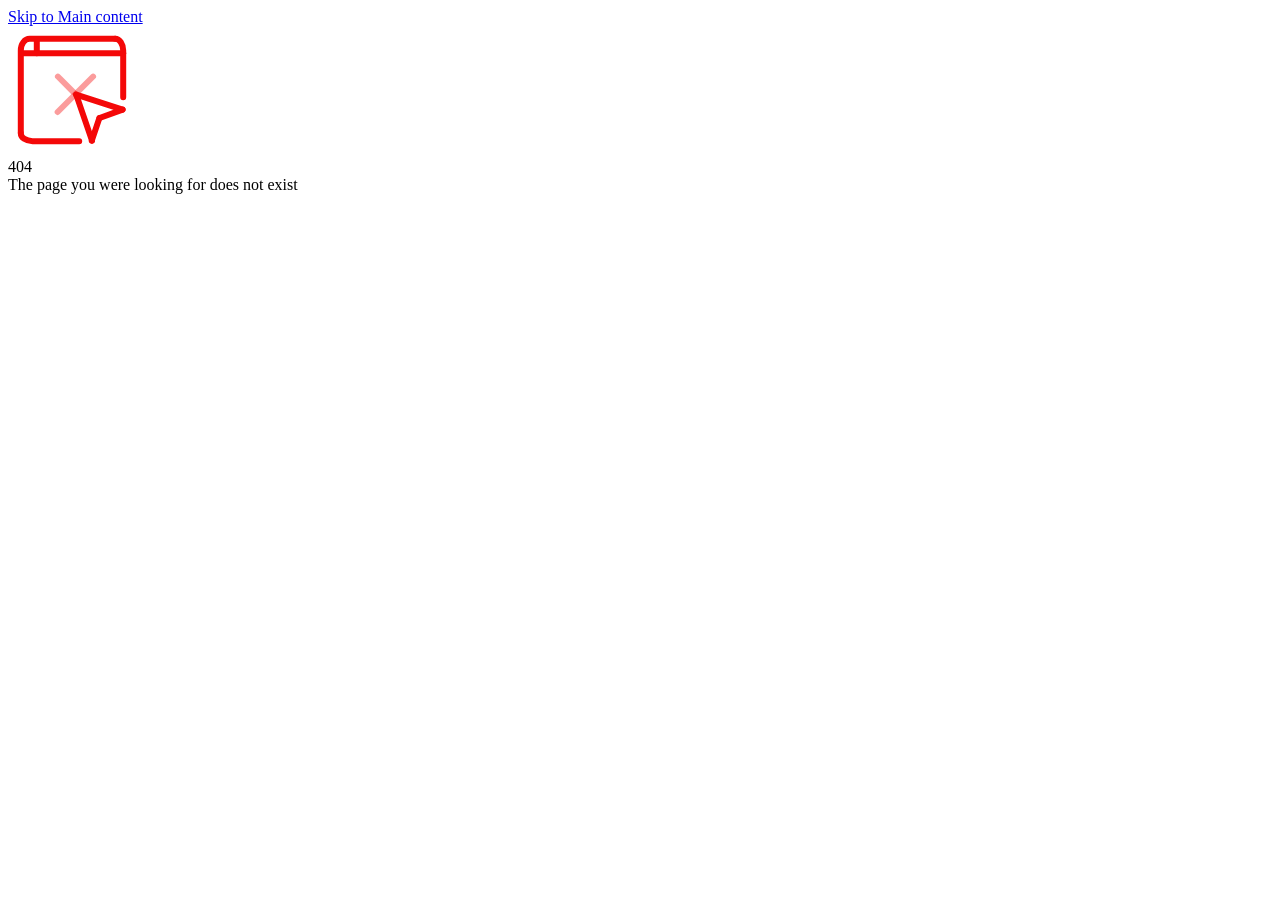
<file: drinks.html>
<!doctype html><html prefix="og: http://ogp.me/ns#" lang="en"><head><meta charset="utf-8"/><meta name="viewport" content="width=device-width,initial-scale=1,maximum-scale=5,user-scalable=yes"/><meta name="author" content="Toast, Inc.">   <title data-rh="true">Page Not Found | 404</title> <link data-rh="true" rel="canonical" href="https://ws-api.toasttab.com/milwaukee-wauwatosa-milwaukee-pizza-man-drink-menu"/>  <meta name="msapplication-TileColor" content="#b91d47"><meta name="theme-color" content="#ffffff"><link rel="stylesheet" href="https://d28f3w0x9i80nq.cloudfront.net/app/ui_1775146375.min.css"/><link rel="stylesheet" href="https://d28f3w0x9i80nq.cloudfront.net/app/vendor_1775146375.min.css"/><link rel="stylesheet" href="https://d28f3w0x9i80nq.cloudfront.net/app/public_1775146375.min.css"/><link rel="preconnect" href="https://fonts.gstatic.com"/><script src="https://www.google.com/recaptcha/enterprise.js?render=6LfD-H8mAAAAAK-gw-dLyIgoh1TpBg2VuSZi5SJA" async></script><script>window.__APOLLO_STATE__ = {"RestaurantLocation:bb31e984-77f6-4751-b309-9d0be7117b9e":{"__typename":"RestaurantLocation","name":"Pizza Man - Downer Ave","externalId":"bb31e984-77f6-4751-b309-9d0be7117b9e","shortUrl":"pizza-man-downer-ave-2597-north-downer-avenue","id":"bb31e984-77f6-4751-b309-9d0be7117b9e","address1":"2597 North Downer Avenue","address2":"","city":"Milwaukee","state":"WI","administrativeArea":"WI","country":"US","zipcode":"53211","phoneNumber":"4144889999","lat":43.06597,"long":-87.87828,"meta":{"urls":["https:\u002F\u002Fwww.facebook.com\u002Fpizzamanwi\u002F","https:\u002F\u002Fwww.instagram.com\u002Fpizzamandowner"],"legacyTheme":{"colorOverrides":{"navigation":{},"viewOnlyMenu":{},"onlineOrderingMenu":{},"ecommMenu":{},"offerColorOverrides":{},"spotlightBannerColorOverrides":{},"footerColorOverrides":{},"actionBannerColorOverrides":{}}}},"onlineOrderingUrl":null,"reservationsUrl":null,"viewOnlyMenuChannelGuid":"e360e588-c213-4821-bc37-d59703387ad5","ecommMenuChannelGuid":"a33fc383-8e84-4202-afa1-ffda25675994","schedule":[{"__typename":"Schedule","days":["tuesday","wednesday","thursday"],"intervals":[{"__typename":"Interval","endTime":"21:00:00.000","startTime":"16:00:00.000","overnight":false}]},{"__typename":"Schedule","days":["friday"],"intervals":[{"__typename":"Interval","endTime":"22:00:00.000","startTime":"15:00:00.000","overnight":false}]},{"__typename":"Schedule","days":["saturday"],"intervals":[{"__typename":"Interval","endTime":"22:00:00.000","startTime":"11:00:00.000","overnight":false}]},{"__typename":"Schedule","days":["sunday"],"intervals":[{"__typename":"Interval","endTime":"20:00:00.000","startTime":"11:00:00.000","overnight":false}]}],"businessHours":null,"businessHoursOverrides":null,"upsells":{"__typename":"UpsellConfig","enabled":true,"useDefaults":true,"upsellMappings":[]},"featuredItems":{"__typename":"FeaturedMenuItemConfig","enabled":true,"useDefaults":true,"menuItemMasterIds":[]},"orderPageConfigOverride":null,"menuPageConfigOverride":null},"Restaurant:511280c3-5c4f-4d29-a3d2-42f25d75b918":{"__typename":"Restaurant","id":"511280c3-5c4f-4d29-a3d2-42f25d75b918","externalId":"d35ef834-2a6f-4500-b35f-39dc7efbfc5f","externalRef":"97c51941-299f-45eb-8d7c-a65225460a9a","name":"Pizza Man - Downer Ave","enabled":true,"onlineOrderingUrl":null,"reservationsUrl":null,"giftCardUrl":null,"meta":{"iconObject":{"src":"restaurantImages\u002Fd35ef834-2a6f-4500-b35f-39dc7efbfc5f\u002FPizzaMan_SecondaryLogo_Red3.png","displaySrc":"mDo_kmY0SHjUW0lf3-iyObBU8s3WbeS4tFHPuKZV7YQ\u002Fext:webp\u002Fquality:85\u002Fplain\u002Fs3:\u002F\u002Ftoast-sites-resources-prod\u002FrestaurantImages\u002Fd35ef834-2a6f-4500-b35f-39dc7efbfc5f\u002FPizzaMan_SecondaryLogo_Red3.png","displaySrcSet":[{"size":"xxl","src":"ot0IQRQGrmVYgeYheNLJNZLqQklW58ZIuPi1Ifx39Z0\u002Fext:webp\u002Fquality:85\u002Fpreset:xxl\u002Fplain\u002Fs3:\u002F\u002Ftoast-sites-resources-prod\u002FrestaurantImages\u002Fd35ef834-2a6f-4500-b35f-39dc7efbfc5f\u002FPizzaMan_SecondaryLogo_Red3.png"},{"size":"xl","src":"2SeQVlgGfdHEM32w0lm-B9UKd-OKuilA6nit8RYsZTQ\u002Fext:webp\u002Fquality:85\u002Fpreset:xl\u002Fplain\u002Fs3:\u002F\u002Ftoast-sites-resources-prod\u002FrestaurantImages\u002Fd35ef834-2a6f-4500-b35f-39dc7efbfc5f\u002FPizzaMan_SecondaryLogo_Red3.png"},{"size":"large","src":"UG_tenSdAGDfjSZuaa7ANY1tru5jqJWupKxmzKghA9k\u002Fext:webp\u002Fquality:85\u002Fpreset:large\u002Fplain\u002Fs3:\u002F\u002Ftoast-sites-resources-prod\u002FrestaurantImages\u002Fd35ef834-2a6f-4500-b35f-39dc7efbfc5f\u002FPizzaMan_SecondaryLogo_Red3.png"},{"size":"medium","src":"fKKKqHkEm8NNY4rSxGFCIkZbG39eohhUlzEkD64OTCU\u002Fext:webp\u002Fquality:85\u002Fpreset:medium\u002Fplain\u002Fs3:\u002F\u002Ftoast-sites-resources-prod\u002FrestaurantImages\u002Fd35ef834-2a6f-4500-b35f-39dc7efbfc5f\u002FPizzaMan_SecondaryLogo_Red3.png"},{"size":"small","src":"xIGSuDnwycQVk4GM0_-6BsSDE1V3dByKLCG2NcdK754\u002Fext:webp\u002Fquality:85\u002Fpreset:small\u002Fplain\u002Fs3:\u002F\u002Ftoast-sites-resources-prod\u002FrestaurantImages\u002Fd35ef834-2a6f-4500-b35f-39dc7efbfc5f\u002FPizzaMan_SecondaryLogo_Red3.png"},{"size":"xs","src":"DtPL6I235xnlXcKaBQ9SXbxJQjcHPB6jZ66QQqjXSQQ\u002Fext:webp\u002Fquality:85\u002Fpreset:xs\u002Fplain\u002Fs3:\u002F\u002Ftoast-sites-resources-prod\u002FrestaurantImages\u002Fd35ef834-2a6f-4500-b35f-39dc7efbfc5f\u002FPizzaMan_SecondaryLogo_Red3.png"}],"shape":"none","decorative":false},"favicon":"restaurantImages\u002Fd35ef834-2a6f-4500-b35f-39dc7efbfc5f\u002F358468460_651136363706571_6154226717434635352_n.jpg","title":"Pizza Man ","fontFamily":{"name":"Cabin"},"headerFontFamily":{"name":"Cabin"},"primaryColor":"#c03b34","description":"Serving Milwaukee since 1970!","urls":[],"animateSectionsOnScroll":false,"cuisine":"Italian, Pizza","acceptedPaymentTypes":"Cash, Credit card, Debit card, Tap to pay, Apple Pay, Google Pay, Gift Card","priceRange":"$$","theme":{"generatedPalettes":{"brandPalette":{"light":["#fffcfb","#fff7f6","#ffeae6","#ffd9d0","#ffc9be","#ffb7ab","#ffa293","#fb8474","#f40808","#e50000","#e30000","#671812","#fff"],"dark":["#1d1312","#231513","#40110d","#580403","#690906","#7a1a13","#942b21","#be382c","#f40808","#e40000","#ff9080","#ffd0c7","#fff"],"lightAlpha":["#ff400004","#ff1d0009","#ff290019","#ff31002f","#ff2c0041","#ff250054","#ff24006c","#f81e008b","#f40000f7","#e50000","#e30000","#5b0600ed","#fff"],"darkAlpha":["#f6000008","#f305000f","#ff00002e","#fd000049","#ff00005b","#fd1f106e","#ff3d2b8a","#ff4535b8","#ff0808f3","#fe0000e2","#ff9080","#ffd0c7","#fff"]},"complimentaryPalette":{"light":["#f7fffe","#eefcfc","#d2fbfa","#b6f7f6","#99f0ef","#79e5e4","#49d5d5","#00c1c1","#00f1f1","#00e6e7","#007a7b","#004646","#032727"],"dark":["#0a1919","#081e1e","#002f30","#003d3d","#004b4b","#005a5b","#006d6e","#008484","#08f4f4","#00eaea","#00d9d9","#a6faf9","#032727"],"lightAlpha":["#00ffe008","#00d2d211","#00e9e32d","#00e4e049","#00dad766","#00cecc86","#00c4c4b6","#00c1c1","#00f1f1","#00e6e7","#007a7b","#004646","#032727"],"darkAlpha":["#00d6d604","#00f9f909","#00f2fb1d","#00fefe2b","#00fcfc3b","#00fbfe4c","#00fbfd61","#00fdfd79","#08fffff3","#00fefee9","#00fefed6","#a9fffefa","#032727"]}},"colorScheme":{"surface":{"default":"#ffffff","secondary":"#fffcfb","tertiary":"#fff7f6","focus":"#ffeae6","overlay":"#0000009b","inverse":"#202020","shadow":"#00000044"},"text":{"default":"#202020","secondary":"#646464","action":"#e70202","onBgPrimary":"#fff","onBgPrimarySubtle":"#e30000","onBgSecondary":"#032727","onBgSecondarySubtle":"#007a7b","onOverlay":"#fff","onErrorPrimary":"#fffbff","onErrorSecondary":"#ba1a1a"},"icon":{"default":"#202020","secondary":"#646464","action":"#e70202","onBgPrimary":"#fff","onBgPrimarySubtle":"#e30000","onBgSecondary":"#032727","onBgSecondarySubtle":"#007a7b","onOverlay":"#fff","onErrorPrimary":"#fffbff","onErrorSecondary":"#ba1a1a"},"background":{"primary":"#f40808","primaryOverlay":"#ff250054","primaryFocus":"#e50000","primarySubtle":"#ffeae6","primarySubtleFocus":"#ffd9d0","secondary":"#00f1f1","secondaryOverlay":"#00cecc86","secondaryFocus":"#00e6e7","secondarySubtle":"#d2fbfa","secondarySubtleFocus":"#b6f7f6"},"border":{"default":"#cecece","focus":"#bbb","withPrimary":"#ffb7ab","withPrimarySubtle":"#fb8474","withSecondary":"#00c1c1","withSecondarySubtle":"#79e5e4"}},"colorOverrides":{"navigation":{},"viewOnlyMenu":{},"onlineOrderingMenu":{},"ecommMenu":{},"offerColorOverrides":{},"spotlightBannerColorOverrides":{},"footerColorOverrides":{"background":"#ffffff"},"actionBannerColorOverrides":{}},"brandColor":"#f40808","variant":"lightOnNeutral","enabled":true,"fonts":{}},"legacyTheme":{"colorOverrides":{"navigation":{},"viewOnlyMenu":{},"onlineOrderingMenu":{},"ecommMenu":{},"offerColorOverrides":{},"spotlightBannerColorOverrides":{},"footerColorOverrides":{},"actionBannerColorOverrides":{}}}},"theme":{"__typename":"Theme","generatedPalettes":{"__typename":"GeneratedPalettes","brandPalette":{"__typename":"ColorPalette","light":["#fffcfb","#fff7f6","#ffeae6","#ffd9d0","#ffc9be","#ffb7ab","#ffa293","#fb8474","#f40808","#e50000","#e30000","#671812","#fff"],"lightAlpha":["#ff400004","#ff1d0009","#ff290019","#ff31002f","#ff2c0041","#ff250054","#ff24006c","#f81e008b","#f40000f7","#e50000","#e30000","#5b0600ed","#fff"],"dark":["#1d1312","#231513","#40110d","#580403","#690906","#7a1a13","#942b21","#be382c","#f40808","#e40000","#ff9080","#ffd0c7","#fff"],"darkAlpha":["#f6000008","#f305000f","#ff00002e","#fd000049","#ff00005b","#fd1f106e","#ff3d2b8a","#ff4535b8","#ff0808f3","#fe0000e2","#ff9080","#ffd0c7","#fff"]},"complimentaryPalette":{"__typename":"ColorPalette","light":["#f7fffe","#eefcfc","#d2fbfa","#b6f7f6","#99f0ef","#79e5e4","#49d5d5","#00c1c1","#00f1f1","#00e6e7","#007a7b","#004646","#032727"],"lightAlpha":["#00ffe008","#00d2d211","#00e9e32d","#00e4e049","#00dad766","#00cecc86","#00c4c4b6","#00c1c1","#00f1f1","#00e6e7","#007a7b","#004646","#032727"],"dark":["#0a1919","#081e1e","#002f30","#003d3d","#004b4b","#005a5b","#006d6e","#008484","#08f4f4","#00eaea","#00d9d9","#a6faf9","#032727"],"darkAlpha":["#00d6d604","#00f9f909","#00f2fb1d","#00fefe2b","#00fcfc3b","#00fbfe4c","#00fbfd61","#00fdfd79","#08fffff3","#00fefee9","#00fefed6","#a9fffefa","#032727"]}},"colorScheme":{"__typename":"ColorScheme","surface":{"__typename":"SurfaceColorScheme","default":"#ffffff","secondary":"#fffcfb","tertiary":"#fff7f6","focus":"#ffeae6","overlay":"#0000009b","inverse":"#202020","shadow":"#00000044"},"text":{"__typename":"TextColorScheme","default":"#202020","secondary":"#646464","action":"#e70202","onBgPrimary":"#fff","onBgPrimarySubtle":"#e30000","onBgSecondary":"#032727","onBgSecondarySubtle":"#007a7b","onOverlay":"#fff","onErrorPrimary":"#fffbff","onErrorSecondary":"#ba1a1a"},"icon":{"__typename":"TextColorScheme","default":"#202020","secondary":"#646464","action":"#e70202","onBgPrimary":"#fff","onBgPrimarySubtle":"#e30000","onBgSecondary":"#032727","onBgSecondarySubtle":"#007a7b","onOverlay":"#fff","onErrorPrimary":"#fffbff","onErrorSecondary":"#ba1a1a"},"background":{"__typename":"BackgroundColorScheme","primary":"#f40808","primaryOverlay":"#ff250054","primaryFocus":"#e50000","primarySubtle":"#ffeae6","primarySubtleFocus":"#ffd9d0","secondary":"#00f1f1","secondaryOverlay":"#00cecc86","secondaryFocus":"#00e6e7","secondarySubtle":"#d2fbfa","secondarySubtleFocus":"#b6f7f6"},"border":{"__typename":"BorderColorScheme","default":"#cecece","focus":"#bbb","withPrimary":"#ffb7ab","withPrimarySubtle":"#fb8474","withSecondary":"#00c1c1","withSecondarySubtle":"#79e5e4"}},"colorOverrides":{"__typename":"ColorOverrides","navigation":{"__typename":"NavigationColorOverrides","background":null,"text":null},"viewOnlyMenu":{"__typename":"MenuColorOverrides","cardBackground":null,"itemTitle":null,"itemDescription":null,"cardBorder":null},"onlineOrderingMenu":{"__typename":"MenuColorOverrides","cardBackground":null,"itemTitle":null,"itemDescription":null,"cardBorder":null},"ecommMenu":{"__typename":"MenuColorOverrides","cardBackground":null,"itemTitle":null,"itemDescription":null,"cardBorder":null},"offerColorOverrides":{"__typename":"OfferColorOverrides","illustration":null},"spotlightBannerColorOverrides":{"__typename":"SpotlightBannerColorOverrides","background":null,"text":null},"footerColorOverrides":{"__typename":"FooterColorOverrides","background":"#ffffff","text":null},"actionBannerColorOverrides":{"__typename":"ActionBannerColorOverrides","background":null,"ctaText":null,"ctaBackground":null}},"brandColor":"#f40808","variant":"lightOnNeutral","enabled":true,"fonts":{"__typename":"FontsTheme","heading1":null,"heading2":null,"heading3":null,"heading4":null,"default":null,"subtext":null}},"ooConfig":{"__typename":"OnlineOrderingConfig","promoCodeConfig":null},"domainsV2":[{"__typename":"Domain","domain":"pizzamandownerave.toast.site","pendingVerification":false,"userCreated":false,"pageRoute":null},{"__typename":"Domain","domain":"pizzamanwi.com","pendingVerification":false,"userCreated":true,"pageRoute":null}],"config":{"__typename":"RestaurantConfig","isMenuOnly":false,"isAuthEnabled":null,"isOnlineOrderingEnabled":true,"isOnlineOrderingOnly":false,"isEcommEnabled":false,"promoBannersDisabled":false,"hasFullCustomization":true,"previewMode":false,"showLocationNames":false,"ooConfig":{"__typename":"OnlineOrderingConfig","heroImg":null,"heroImage":{"__typename":"Image","src":"restaurantImages\u002Fd35ef834-2a6f-4500-b35f-39dc7efbfc5f\u002F20240925PizzaManSoftWEDMS000044.jpg","displaySrc":"LjoI0reBLaqIl4sV7bXA4L2LYzscemubKnPbZCPFOHk\u002Fext:webp\u002Fquality:85\u002Fplain\u002Fs3:\u002F\u002Ftoast-sites-resources-prod\u002FrestaurantImages\u002Fd35ef834-2a6f-4500-b35f-39dc7efbfc5f\u002F20240925PizzaManSoftWEDMS000044.jpg","displaySrcSet":[{"__typename":"ImgSizeToSrc","size":"xxl","src":"Dul13FwHi8GXPyfDPnG9gJApVXsfEjW070phm_EfHew\u002Fext:webp\u002Fquality:85\u002Fpreset:xxl\u002Fplain\u002Fs3:\u002F\u002Ftoast-sites-resources-prod\u002FrestaurantImages\u002Fd35ef834-2a6f-4500-b35f-39dc7efbfc5f\u002F20240925PizzaManSoftWEDMS000044.jpg"},{"__typename":"ImgSizeToSrc","size":"xl","src":"LCnjDd5rIJnPYYlk4SmFGt8mUFCgLSLTTUhOYccw5js\u002Fext:webp\u002Fquality:85\u002Fpreset:xl\u002Fplain\u002Fs3:\u002F\u002Ftoast-sites-resources-prod\u002FrestaurantImages\u002Fd35ef834-2a6f-4500-b35f-39dc7efbfc5f\u002F20240925PizzaManSoftWEDMS000044.jpg"},{"__typename":"ImgSizeToSrc","size":"large","src":"Nsm6NX6CXm7jkwKDvcbg3XQZwQkrtDZlOnM0LzTZoew\u002Fext:webp\u002Fquality:85\u002Fpreset:large\u002Fplain\u002Fs3:\u002F\u002Ftoast-sites-resources-prod\u002FrestaurantImages\u002Fd35ef834-2a6f-4500-b35f-39dc7efbfc5f\u002F20240925PizzaManSoftWEDMS000044.jpg"},{"__typename":"ImgSizeToSrc","size":"medium","src":"xNfs_Lo55GAhIgv47Qp2-nWBBM5j9FcL8FouHSQrI1w\u002Fext:webp\u002Fquality:85\u002Fpreset:medium\u002Fplain\u002Fs3:\u002F\u002Ftoast-sites-resources-prod\u002FrestaurantImages\u002Fd35ef834-2a6f-4500-b35f-39dc7efbfc5f\u002F20240925PizzaManSoftWEDMS000044.jpg"},{"__typename":"ImgSizeToSrc","size":"small","src":"X78F4mMoT0JC9uYgJD46yIE6QwXeDy9HyRHhHzQeER4\u002Fext:webp\u002Fquality:85\u002Fpreset:small\u002Fplain\u002Fs3:\u002F\u002Ftoast-sites-resources-prod\u002FrestaurantImages\u002Fd35ef834-2a6f-4500-b35f-39dc7efbfc5f\u002F20240925PizzaManSoftWEDMS000044.jpg"},{"__typename":"ImgSizeToSrc","size":"xs","src":"EhEQceInDX7U3EYpT-4hL9jTfNXLPlNeqmS6m7Zjy78\u002Fext:webp\u002Fquality:85\u002Fpreset:xs\u002Fplain\u002Fs3:\u002F\u002Ftoast-sites-resources-prod\u002FrestaurantImages\u002Fd35ef834-2a6f-4500-b35f-39dc7efbfc5f\u002F20240925PizzaManSoftWEDMS000044.jpg"}],"fit":null,"link":null,"altText":null,"modifications":null,"overlay":null,"shape":"none","decorative":null},"heroContainer":null,"heroBackground":null,"cardOrientation":"deprecated","defaultDiningBehavior":"takeout","popularItemsDisabled":false,"hideMap":false,"hideOutOfStockItems":false,"format":{"__typename":"MenuFormatConfig","template":"Classic","expandableSections":false,"columns":false,"hideSubMenuNav":false,"hideMenuNav":false,"menuSearchMode":"VISIBLE","squareImages":false,"squaredCorners":false,"condenseImagelessGroups":false,"placeholderImage":{"__typename":"PlaceholderImageConfig","generatePlaceholderImage":"None","placeholderImageText":null},"roundedCorner":"Exaggerated","borderStroke":"None","borderColor":null,"dropShadow":"Exaggerated","imageRatio":"Smaller","mobileOptimization":false,"hideMenuItemDescription":false},"colors":{"__typename":"ColorConfig","background":null,"primaryText":null,"secondaryText":null},"seoMeta":null,"displayableMenuItemTags":[],"optedOut":false},"menuConfig":{"__typename":"MenuConfig","hideOutOfStockItems":false,"format":{"__typename":"MenuFormatConfig","template":"Classic","expandableSections":false,"columns":false,"hideSubMenuNav":false,"hideMenuNav":false,"menuSearchMode":"VISIBLE","squareImages":false,"squaredCorners":false,"condenseImagelessGroups":false,"placeholderImage":{"__typename":"PlaceholderImageConfig","generatePlaceholderImage":"None","placeholderImageText":null},"roundedCorner":"Exaggerated","borderStroke":"None","borderColor":null,"dropShadow":"Exaggerated","imageRatio":"Smaller","mobileOptimization":false,"hideMenuItemDescription":false},"colors":{"__typename":"ColorConfig","background":null,"primaryText":null,"secondaryText":null},"seoMeta":null,"displayableMenuItemTags":[],"optedOut":true},"homePageConfig":{"__typename":"HomePageConfig","optedOut":false,"route":"\u002F"}},"content":{"__typename":"SiteContent","theme":null,"navConfig":{"__typename":"NavConfig","logoSize":"standard","moreMenuLabel":null,"backgroundColor":null,"textColor":null,"opacity":100,"sticky":true,"overlaid":false,"navLayout":null,"showToastLogin":true,"alwaysShowPrimaryCTA":false,"disableAppPromo":false,"showCartInNavigation":true,"actionBannerConfig":{"__typename":"ActionBannerConfig","enabled":true,"ctaText":"Order Now","ctaLink":"\u002Forder"}},"primaryCta":{"__typename":"CTA","nav":true,"text":"View Menu","primary":false,"type":"menu","link":"\u002Fmenu","inMoreMenu":false,"submenus":[]},"nonPrimaryCtas":[{"__typename":"CTA","nav":true,"text":"Homepage","primary":false,"type":"link","link":"https:\u002F\u002Fpizzamanwi.com","inMoreMenu":false,"submenus":[]},{"__typename":"CTA","nav":true,"text":"Reservations","primary":false,"type":"reservationsModal","link":null,"inMoreMenu":false,"submenus":[]},{"__typename":"CTA","nav":true,"text":"Order Now","primary":false,"type":"order","link":null,"inMoreMenu":false,"submenus":[]},{"__typename":"CTA","nav":true,"text":"Careers","primary":false,"type":"link","link":"\u002Fcareers","inMoreMenu":false,"submenus":[]},{"__typename":"CTA","nav":true,"text":"Event Inquiry","primary":false,"type":"link","link":"\u002Fevent-inquiry","inMoreMenu":false,"submenus":[]},{"__typename":"CTA","nav":true,"text":"Offsite - Catering ","primary":false,"type":"link","link":"https:\u002F\u002Fwww.toasttab.com\u002Fcatering\u002Fpizza-man-downer-ave-2597-north-downer-avenue","inMoreMenu":false,"submenus":[]},{"__typename":"CTA","nav":true,"text":"Gift Cards","primary":false,"type":"giftCard","link":null,"inMoreMenu":false,"submenus":[]},{"__typename":"CTA","nav":true,"text":"Loyalty ","primary":false,"type":"link","link":"\u002Floyalty","inMoreMenu":false,"submenus":[]},{"__typename":"CTA","nav":true,"text":"Pictures","primary":false,"type":"link","link":"\u002Fpictures-3","inMoreMenu":false,"submenus":[]}],"footerConfig":{"__typename":"FooterConfig","hideHours":false,"hideLocations":false,"hideMenuLink":false,"hideOOLink":false,"hideSocialLinks":false,"hideMap":true,"groupLocations":false,"collapseLocations":false,"colors":null},"spotlightBanner":{"__typename":"SpotlightBanner","applicablePages":["\u002F","\u002Fmenu","\u002Forder","\u002Fevent-inquiry","\u002Floyalty","\u002Fmenu","\u002Fpictures-3","\u002Freservations"],"enabled":false,"fixed":false,"backgroundColor":null,"font":{"__typename":"FontFieldType","name":"Cabin","url":null},"placement":"top","contents":[]},"popups":[{"__typename":"Popup","layout":"smsMarketingSignup","guid":"f3de2acc-24bf-4377-8e95-76d563b5fa7d","name":"SMS Signup","enabled":true,"header":"{\"data\":[{\"type\":\"paragraph\",\"children\":[{\"color\":\"#bf0f0f\",\"text\":\"Signup for SMS Marketing\",\"fontFamily\":\"Effra\"}]}]}","description":"{\"data\":[{\"type\":\"paragraph\",\"children\":[{\"color\":\"#000000\",\"text\":\"Stay in the loop! Join our new texting program for updates and exclusive offers.\",\"fontFamily\":\"Effra\"}]}]}","applicablePages":["\u002F","\u002Fmenu","\u002Forder","\u002Fevent-inquiry","\u002Floyalty","\u002Fmenu","\u002Fpictures-3","\u002Freservations"],"dynamicSection":null,"image":"https:\u002F\u002Fd28f3w0x9i80nq.cloudfront.net\u002Fadmin\u002Ficons\u002Fsections\u002Fmock-gallery-1.png","promoCodeGuid":null,"displayDelay":null,"backgroundColor":"#ffffff","overlayOpacityPercentage":40,"overlayColor":"#000000","button":null,"placement":"center","form":{"__typename":"PopupForm","submissionEmail":"","successMessage":"Success","successTimeout":3,"formLabel":"Label 1","secondaryFormLabel":null},"buttons":[{"__typename":"PopupButton","text":"Click here to sign up","buttonType":"primary","action":{"__typename":"PopupButtonAction","action":"link","metadata":"sms:18883922418;?&body=JOIN"}}],"dismissible":true}],"externalModules":[],"bulkCalls":null},"locations":[{"__ref":"RestaurantLocation:bb31e984-77f6-4751-b309-9d0be7117b9e"}],"pixels":[],"pixelsV2":{"__typename":"Pixels","google_ads_conversion_tag":null,"google_tag_manager":null,"google_analytics":null,"facebook":null,"custom":null},"calendarEvents":[{"__typename":"CalendarEvent","eventGuid":"277be9aa-76a1-4427-8598-46d81e463ea0","eventDateTime":"2026-04-12T14:00:00Z","displayTime":true,"name":"Sunday Yoga Pours + Petals","description":"Join us for a gentle vinyasa flow to wake your body and calm your mind, followed by build-your-own flower bouquets in recycled wine bottles and a glass of wine (NA option as well). Connect, mingle, and soak in the sunny atrium vibes—community, creativity, and self-care all in one morning. \n$33 Per Person","url":"https:\u002F\u002Ftables.toasttab.com\u002Fpizza-man-downer-ave-2597-north-downer-avenue\u002Fexperience\u002Fsunday-yoga-pours-petals","endDateTime":null}],"redirects":[],"additionalPages":[{"__typename":"RestaurantPage","meta":{"title":"Careers","urls":[],"legacyTheme":{"colorOverrides":{"navigation":{},"viewOnlyMenu":{},"onlineOrderingMenu":{},"ecommMenu":{},"offerColorOverrides":{},"spotlightBannerColorOverrides":{},"footerColorOverrides":{},"actionBannerColorOverrides":{}}}},"content":{"__typename":"FormPage","pageContentType":"formPage","title":"[{\"type\":\"heading\",\"level\":1,\"children\":[{\"text\":\"Pizza Man Careers\",\"color\":\"#d80a0a\"}],\"align\":\"center\"},{\"type\":\"heading\",\"level\":1,\"align\":\"center\",\"children\":[{\"color\":\"#d80a0a\",\"text\":\"\"}]}]","subtitle":"[{\"type\":\"heading\",\"children\":[{\"text\":\"Join Our Team Today!\\n\\nWe're always looking for passionate, energetic individuals who share our commitment to exceptional dining experiences. Whether you're an experienced culinary professional or just starting your journey in the hospitality industry, we offer a dynamic, inclusive workplace where creativity thrives and careers flourish. As part of our team, you'll work alongside dedicated professionals who take pride in delivering outstanding food and service while enjoying competitive benefits, ongoing training, and opportunities for growth. Ready to be part of something special? Apply today and take the first step toward your exciting new career with us.\",\"fontSize\":19}],\"align\":\"center\",\"level\":2}]","img":"https:\u002F\u002Fd28f3w0x9i80nq.cloudfront.net\u002Fadmin\u002Ficons\u002Fsections\u002Fdessert-hero.png","image":{"__typename":"Image","src":"restaurantImages\u002Fd35ef834-2a6f-4500-b35f-39dc7efbfc5f\u002Fwine1.png","displaySrc":"5o1mP2je82cKWnTGaSDTr21YNiXZ5aC_ryh3Eys5Hrc\u002Fext:webp\u002Fquality:85\u002Fplain\u002Fs3:\u002F\u002Ftoast-sites-resources-prod\u002FrestaurantImages\u002Fd35ef834-2a6f-4500-b35f-39dc7efbfc5f\u002Fwine1.png","displaySrcSet":[{"__typename":"ImgSizeToSrc","size":"xxl","src":"Ka6YZRQXntuBTLzcV6-ZTTha-z5kZIMeLB-JGAfPfTs\u002Fext:webp\u002Fquality:85\u002Fpreset:xxl\u002Fplain\u002Fs3:\u002F\u002Ftoast-sites-resources-prod\u002FrestaurantImages\u002Fd35ef834-2a6f-4500-b35f-39dc7efbfc5f\u002Fwine1.png"},{"__typename":"ImgSizeToSrc","size":"xl","src":"AI0STT1jt44if9Ui958InoIsDT7hG7De6IrAPaVp2xw\u002Fext:webp\u002Fquality:85\u002Fpreset:xl\u002Fplain\u002Fs3:\u002F\u002Ftoast-sites-resources-prod\u002FrestaurantImages\u002Fd35ef834-2a6f-4500-b35f-39dc7efbfc5f\u002Fwine1.png"},{"__typename":"ImgSizeToSrc","size":"large","src":"ykwR87I0hDnYNv888VY6aQObBez6f7Cy6pyUwKWk_TI\u002Fext:webp\u002Fquality:85\u002Fpreset:large\u002Fplain\u002Fs3:\u002F\u002Ftoast-sites-resources-prod\u002FrestaurantImages\u002Fd35ef834-2a6f-4500-b35f-39dc7efbfc5f\u002Fwine1.png"},{"__typename":"ImgSizeToSrc","size":"medium","src":"-5bUkBstSJnHZudRt-GKfZTGfhhbrkiCKiokBsLsVv0\u002Fext:webp\u002Fquality:85\u002Fpreset:medium\u002Fplain\u002Fs3:\u002F\u002Ftoast-sites-resources-prod\u002FrestaurantImages\u002Fd35ef834-2a6f-4500-b35f-39dc7efbfc5f\u002Fwine1.png"},{"__typename":"ImgSizeToSrc","size":"small","src":"5xs5pOUp_YEubeq4ZPXG7DOBOFL5b8psVq5o_Gr0qsM\u002Fext:webp\u002Fquality:85\u002Fpreset:small\u002Fplain\u002Fs3:\u002F\u002Ftoast-sites-resources-prod\u002FrestaurantImages\u002Fd35ef834-2a6f-4500-b35f-39dc7efbfc5f\u002Fwine1.png"},{"__typename":"ImgSizeToSrc","size":"xs","src":"bOxmhv06vtHkFDxXjcBMeQvk78q9XW6j7V4c2FX6rlk\u002Fext:webp\u002Fquality:85\u002Fpreset:xs\u002Fplain\u002Fs3:\u002F\u002Ftoast-sites-resources-prod\u002FrestaurantImages\u002Fd35ef834-2a6f-4500-b35f-39dc7efbfc5f\u002Fwine1.png"}],"fit":null,"link":null,"altText":"Image","modifications":null,"overlay":null,"shape":"none","decorative":false},"imagePosition":"behind","hideButton":false,"fields":[{"__typename":"FormField","fieldType":"text","label":"First Name","required":true,"guid":null},{"__typename":"FormField","fieldType":"text","label":"Last Name","required":true,"guid":null},{"__typename":"FormField","fieldType":"email","label":"Email Address","required":true,"guid":null},{"__typename":"FormField","fieldType":"telephone","label":"Phone Number","required":true,"guid":null},{"__typename":"FormField","fieldType":"textarea","label":"Experience","required":true,"guid":"c6390ccf-87c5-40b2-9ed3-0f265f9d9594"},{"__typename":"FormField","fieldType":"text","label":"Age","required":false,"guid":"4451c368-bfaa-42a1-87d7-7ea6e1defb9c"},{"__typename":"FormField","fieldType":"textarea","label":"Applying for Position ","required":true,"guid":null},{"__typename":"FormField","fieldType":"text","label":"Do you have a Bartending License?","required":true,"guid":"de64bc27-b007-45f7-81e5-fbc2584fd9bc"},{"__typename":"FormField","fieldType":"text","label":"Availability","required":true,"guid":"1ae16863-d20f-4b4d-bb28-5e5968f9e34f"},{"__typename":"FormField","fieldType":"attachment","label":"Attachment Resume","required":false,"guid":"1e99c2e0-1d2b-4892-a047-39b2be798884"}]},"bulkCalls":{"__typename":"BulkCalls","menuItems":[],"menuGroups":[]},"pageType":"form","route":"\u002Fcareers","config":{"__typename":"PageConfig","backgroundColor":null}},{"__typename":"RestaurantPage","meta":{"title":"Event Inquiry","description":"We do it all, Wedding Receptions, Holiday Parties, Birthdays, Bar Mitzva, Corporate Events! We are here to Help!","urls":[],"legacyTheme":{"colorOverrides":{"navigation":{},"viewOnlyMenu":{},"onlineOrderingMenu":{},"ecommMenu":{},"offerColorOverrides":{},"spotlightBannerColorOverrides":{},"footerColorOverrides":{},"actionBannerColorOverrides":{}}}},"content":{"__typename":"CateringFormPage","pageContentType":"cateringFormPage","image":{"__typename":"Image","src":"https:\u002F\u002Fd28f3w0x9i80nq.cloudfront.net\u002Fadmin\u002Ficons\u002Fsections\u002Fhero-toast.png","displaySrc":"n46b5msQmewp2UJk-xzXnIS7uRn6ABI81tGsoCAgpas\u002Fext:webp\u002Fquality:85\u002Fplain\u002Fs3:\u002F\u002Ftoast-sites-resources-prod\u002Fadmin\u002Ficons\u002Fsections\u002Fhero-toast.png","displaySrcSet":[{"__typename":"ImgSizeToSrc","size":"xxl","src":"5moNUIoEItB071l6gY6Wr_bGwzyFDqO6RU6m-Cn66ug\u002Fext:webp\u002Fquality:85\u002Fpreset:xxl\u002Fplain\u002Fs3:\u002F\u002Ftoast-sites-resources-prod\u002Fadmin\u002Ficons\u002Fsections\u002Fhero-toast.png"},{"__typename":"ImgSizeToSrc","size":"xl","src":"qU2XU_TCDThJOCKs3rf0dlEdFVwZIthl0-Ou18u4zXw\u002Fext:webp\u002Fquality:85\u002Fpreset:xl\u002Fplain\u002Fs3:\u002F\u002Ftoast-sites-resources-prod\u002Fadmin\u002Ficons\u002Fsections\u002Fhero-toast.png"},{"__typename":"ImgSizeToSrc","size":"large","src":"sgn_D0JwDquZMreslqrVZZ39OvDoLsUhFVMGPBGi_0g\u002Fext:webp\u002Fquality:85\u002Fpreset:large\u002Fplain\u002Fs3:\u002F\u002Ftoast-sites-resources-prod\u002Fadmin\u002Ficons\u002Fsections\u002Fhero-toast.png"},{"__typename":"ImgSizeToSrc","size":"medium","src":"WC8lcG_P1tILqMJCLnje98BHw--ridfFiFqU_yfiKV4\u002Fext:webp\u002Fquality:85\u002Fpreset:medium\u002Fplain\u002Fs3:\u002F\u002Ftoast-sites-resources-prod\u002Fadmin\u002Ficons\u002Fsections\u002Fhero-toast.png"},{"__typename":"ImgSizeToSrc","size":"small","src":"SKz5yOEEI31qO25SdLqYoIdLlxBhQj8p_rlZQcJO4hI\u002Fext:webp\u002Fquality:85\u002Fpreset:small\u002Fplain\u002Fs3:\u002F\u002Ftoast-sites-resources-prod\u002Fadmin\u002Ficons\u002Fsections\u002Fhero-toast.png"},{"__typename":"ImgSizeToSrc","size":"xs","src":"R1Y61VjTDTcn4rNrQ6SaP18NMSgnVOr7yqpXJiDPMfo\u002Fext:webp\u002Fquality:85\u002Fpreset:xs\u002Fplain\u002Fs3:\u002F\u002Ftoast-sites-resources-prod\u002Fadmin\u002Ficons\u002Fsections\u002Fhero-toast.png"}],"fit":null,"link":null,"altText":"Image","modifications":null,"overlay":null,"shape":"none","decorative":false},"imagePosition":null,"leadGuid":"b3ca1577-60e2-4595-a720-96f2a492c059"},"bulkCalls":{"__typename":"BulkCalls","menuItems":[],"menuGroups":[]},"pageType":"cateringForm","route":"\u002Fevent-inquiry","config":{"__typename":"PageConfig","backgroundColor":null}},{"__typename":"RestaurantPage","meta":{"title":"Loyalty ","description":"Sign up and receive $10 on us! ","urls":[],"legacyTheme":{"colorOverrides":{"navigation":{},"viewOnlyMenu":{},"onlineOrderingMenu":{},"ecommMenu":{},"offerColorOverrides":{},"spotlightBannerColorOverrides":{},"footerColorOverrides":{},"actionBannerColorOverrides":{}}}},"content":{"__typename":"LoyaltySignUpPage","pageContentType":"loyaltySignUpPage","image":{"__typename":"Image","src":"restaurantImages\u002Fd35ef834-2a6f-4500-b35f-39dc7efbfc5f\u002FWineBarNeon.jpg","displaySrc":"tGa4_mllEIAxBDsJ8S1ffaiDrcwYm-agd5OkJ3YVG1M\u002Fext:webp\u002Fquality:85\u002Fc:2745:3696:ce:0:0\u002Fplain\u002Fs3:\u002F\u002Ftoast-sites-resources-prod\u002FrestaurantImages\u002Fd35ef834-2a6f-4500-b35f-39dc7efbfc5f\u002FWineBarNeon.jpg","displaySrcSet":[{"__typename":"ImgSizeToSrc","size":"xxl","src":"T6zfOTLfNY6P1rHfEjKGz0FpoXbiWotrxZ1b_eMgVa0\u002Fext:webp\u002Fquality:85\u002Fpreset:xxl\u002Fc:2745:3696:ce:0:0\u002Fplain\u002Fs3:\u002F\u002Ftoast-sites-resources-prod\u002FrestaurantImages\u002Fd35ef834-2a6f-4500-b35f-39dc7efbfc5f\u002FWineBarNeon.jpg"},{"__typename":"ImgSizeToSrc","size":"xl","src":"QZNNabBkzox5SlyaEj_EPrNWJ7aOoyAGoLTBRRdTjxc\u002Fext:webp\u002Fquality:85\u002Fpreset:xl\u002Fc:2745:3696:ce:0:0\u002Fplain\u002Fs3:\u002F\u002Ftoast-sites-resources-prod\u002FrestaurantImages\u002Fd35ef834-2a6f-4500-b35f-39dc7efbfc5f\u002FWineBarNeon.jpg"},{"__typename":"ImgSizeToSrc","size":"large","src":"lAGvCksqy9JakxJlDOz5Oh43UHii1J7V91paQvYEJnY\u002Fext:webp\u002Fquality:85\u002Fpreset:large\u002Fc:2745:3696:ce:0:0\u002Fplain\u002Fs3:\u002F\u002Ftoast-sites-resources-prod\u002FrestaurantImages\u002Fd35ef834-2a6f-4500-b35f-39dc7efbfc5f\u002FWineBarNeon.jpg"},{"__typename":"ImgSizeToSrc","size":"medium","src":"xfZnznEM03eOLKLXsickvphh6U8OkpGEKDwu81UfE-4\u002Fext:webp\u002Fquality:85\u002Fpreset:medium\u002Fc:2745:3696:ce:0:0\u002Fplain\u002Fs3:\u002F\u002Ftoast-sites-resources-prod\u002FrestaurantImages\u002Fd35ef834-2a6f-4500-b35f-39dc7efbfc5f\u002FWineBarNeon.jpg"},{"__typename":"ImgSizeToSrc","size":"small","src":"aK09fMp6Yzq-ygYGdFDjlT-T3YZMNZJMbcRiputyKtw\u002Fext:webp\u002Fquality:85\u002Fpreset:small\u002Fc:2745:3696:ce:0:0\u002Fplain\u002Fs3:\u002F\u002Ftoast-sites-resources-prod\u002FrestaurantImages\u002Fd35ef834-2a6f-4500-b35f-39dc7efbfc5f\u002FWineBarNeon.jpg"},{"__typename":"ImgSizeToSrc","size":"xs","src":"8_8bVBmLun-4A1A9y_qfVxMQPM5n9l7DZxnhSPDxCtc\u002Fext:webp\u002Fquality:85\u002Fpreset:xs\u002Fc:2745:3696:ce:0:0\u002Fplain\u002Fs3:\u002F\u002Ftoast-sites-resources-prod\u002FrestaurantImages\u002Fd35ef834-2a6f-4500-b35f-39dc7efbfc5f\u002FWineBarNeon.jpg"}],"fit":"cover","link":null,"altText":"Image","modifications":{"__typename":"Modifications","flippedHorizontally":false,"flippedVertically":false,"rotationDegrees":0,"crop":{"__typename":"Crop","left":0,"top":0,"width":2745,"height":3696}},"overlay":null,"shape":"none","decorative":false},"imagePosition":"above","headerText":null},"bulkCalls":{"__typename":"BulkCalls","menuItems":[],"menuGroups":[]},"pageType":"loyaltySignUp","route":"\u002Floyalty","config":{"__typename":"PageConfig","backgroundColor":null}},{"__typename":"RestaurantPage","meta":{"title":"Menu","urls":[],"legacyTheme":{"colorOverrides":{"navigation":{},"viewOnlyMenu":{},"onlineOrderingMenu":{},"ecommMenu":{},"offerColorOverrides":{},"spotlightBannerColorOverrides":{},"footerColorOverrides":{},"actionBannerColorOverrides":{}}}},"content":{"__typename":"MenuPage","sections":[{"__typename":"DynamicSection","guid":"fdd8f80c-851e-4bc4-8ee9-95ce97ed31a3","sectionName":"dynamicSection","theme":null,"backgroundColor":"#ffffff","backgroundImage":null,"padding":"NONE","blocks":[{"__typename":"Block","guid":"3ddf9bf9-cd7a-4a85-8e88-8d017b377283","borderAndShadowConfig":null,"startX":1,"startY":1,"endX":25,"endY":7,"mobileStartX":1,"mobileStartY":1,"mobileEndX":13,"mobileEndY":7,"mobileNumRows":6,"layer":1,"kind":"image","contents":{"src":"restaurantImages\u002Fd35ef834-2a6f-4500-b35f-39dc7efbfc5f\u002Feventstosa.png","altText":"","modifications":{"crop":{"width":1266,"height":279,"left":0,"top":0}},"displaySrc":"qd4gPG_zDtL-7SJ9Vp4I7D7nhBdgRBXMhxmpVj48Czk\u002Fext:webp\u002Fquality:85\u002Fc:1266:279:ce:0:0\u002Fplain\u002Fs3:\u002F\u002Ftoast-sites-resources-prod\u002FrestaurantImages\u002Fd35ef834-2a6f-4500-b35f-39dc7efbfc5f\u002Feventstosa.png","displaySrcSet":[{"size":"xxl","src":"9TAYJIEXyd5b2ytvOenrjf1NlPCaiYhjOJ-CfReKc04\u002Fext:webp\u002Fquality:85\u002Fpreset:xxl\u002Fc:1266:279:ce:0:0\u002Fplain\u002Fs3:\u002F\u002Ftoast-sites-resources-prod\u002FrestaurantImages\u002Fd35ef834-2a6f-4500-b35f-39dc7efbfc5f\u002Feventstosa.png"},{"size":"xl","src":"jenNdEblJVzLwKw7yaL92X6O_e7tIXGMaXOAj-Mz8MQ\u002Fext:webp\u002Fquality:85\u002Fpreset:xl\u002Fc:1266:279:ce:0:0\u002Fplain\u002Fs3:\u002F\u002Ftoast-sites-resources-prod\u002FrestaurantImages\u002Fd35ef834-2a6f-4500-b35f-39dc7efbfc5f\u002Feventstosa.png"},{"size":"large","src":"HsipXvG3nnMu5I0aD8QE1GE-oqwGJ6ViHkNL1IdMj2g\u002Fext:webp\u002Fquality:85\u002Fpreset:large\u002Fc:1266:279:ce:0:0\u002Fplain\u002Fs3:\u002F\u002Ftoast-sites-resources-prod\u002FrestaurantImages\u002Fd35ef834-2a6f-4500-b35f-39dc7efbfc5f\u002Feventstosa.png"},{"size":"medium","src":"2SDMCzAOO5qkWwM8Hhv-urKLoayizX65cap-n3ZuLOE\u002Fext:webp\u002Fquality:85\u002Fpreset:medium\u002Fc:1266:279:ce:0:0\u002Fplain\u002Fs3:\u002F\u002Ftoast-sites-resources-prod\u002FrestaurantImages\u002Fd35ef834-2a6f-4500-b35f-39dc7efbfc5f\u002Feventstosa.png"},{"size":"small","src":"rO4awU6p5W7AvIYVgbXRrUUqlNrBxDZTOTarlIcJkVA\u002Fext:webp\u002Fquality:85\u002Fpreset:small\u002Fc:1266:279:ce:0:0\u002Fplain\u002Fs3:\u002F\u002Ftoast-sites-resources-prod\u002FrestaurantImages\u002Fd35ef834-2a6f-4500-b35f-39dc7efbfc5f\u002Feventstosa.png"},{"size":"xs","src":"zbQJptPPJ52drdkyIyN_mjr0Vronnz4ymc3uTu_uD1E\u002Fext:webp\u002Fquality:85\u002Fpreset:xs\u002Fc:1266:279:ce:0:0\u002Fplain\u002Fs3:\u002F\u002Ftoast-sites-resources-prod\u002FrestaurantImages\u002Fd35ef834-2a6f-4500-b35f-39dc7efbfc5f\u002Feventstosa.png"}]}}],"numRows":7,"mobileNumRows":6,"horizontalMargin":4},{"__typename":"DynamicSection","guid":"fd09bb50-d2ac-4e43-a607-582e090c8a6e","sectionName":"dynamicSection","theme":null,"backgroundColor":"#ffffff","backgroundImage":null,"padding":"NONE","blocks":[{"__typename":"Block","guid":"2dddee86-d858-45f3-a4be-462ad477e235","borderAndShadowConfig":null,"startX":6,"startY":1,"endX":11,"endY":8,"mobileStartX":1,"mobileStartY":1,"mobileEndX":13,"mobileEndY":8,"mobileNumRows":7,"layer":1,"kind":"image","contents":{"src":"restaurantImages\u002Fd35ef834-2a6f-4500-b35f-39dc7efbfc5f\u002Fhappyhoursign.png","altText":"","modifications":{"crop":{"width":324,"height":438,"left":0,"top":0}},"decorative":false,"overlay":{"show":false},"shape":"rounded","displaySrc":"wpsX6XWTyZvrT0o4okuU6FbynpOj9k6vJvHNLFWQkgU\u002Fext:webp\u002Fquality:85\u002Fc:324:438:ce:0:0\u002Fplain\u002Fs3:\u002F\u002Ftoast-sites-resources-prod\u002FrestaurantImages\u002Fd35ef834-2a6f-4500-b35f-39dc7efbfc5f\u002Fhappyhoursign.png","displaySrcSet":[{"size":"xxl","src":"mh9yZIhcuCnJJc6FB3iTyRTVENMUMFKWfZW3H8Ja9W4\u002Fext:webp\u002Fquality:85\u002Fpreset:xxl\u002Fc:324:438:ce:0:0\u002Fplain\u002Fs3:\u002F\u002Ftoast-sites-resources-prod\u002FrestaurantImages\u002Fd35ef834-2a6f-4500-b35f-39dc7efbfc5f\u002Fhappyhoursign.png"},{"size":"xl","src":"enXioMgrTk45aV6iBPm9AFJWcW-Eww5ZT-A-1dTVcnw\u002Fext:webp\u002Fquality:85\u002Fpreset:xl\u002Fc:324:438:ce:0:0\u002Fplain\u002Fs3:\u002F\u002Ftoast-sites-resources-prod\u002FrestaurantImages\u002Fd35ef834-2a6f-4500-b35f-39dc7efbfc5f\u002Fhappyhoursign.png"},{"size":"large","src":"FREofPw4sfWvGsJH8rdPgz4e33ekZvp1E1jl9tACmLg\u002Fext:webp\u002Fquality:85\u002Fpreset:large\u002Fc:324:438:ce:0:0\u002Fplain\u002Fs3:\u002F\u002Ftoast-sites-resources-prod\u002FrestaurantImages\u002Fd35ef834-2a6f-4500-b35f-39dc7efbfc5f\u002Fhappyhoursign.png"},{"size":"medium","src":"FXgqh_NUHqmySfrdsnAVmhTt_3z5gC60AuUXZrc4OKw\u002Fext:webp\u002Fquality:85\u002Fpreset:medium\u002Fc:324:438:ce:0:0\u002Fplain\u002Fs3:\u002F\u002Ftoast-sites-resources-prod\u002FrestaurantImages\u002Fd35ef834-2a6f-4500-b35f-39dc7efbfc5f\u002Fhappyhoursign.png"},{"size":"small","src":"XhXZeFuQgpgKBaKWJWRb9m7Taxge-36MnMA3uOro7io\u002Fext:webp\u002Fquality:85\u002Fpreset:small\u002Fc:324:438:ce:0:0\u002Fplain\u002Fs3:\u002F\u002Ftoast-sites-resources-prod\u002FrestaurantImages\u002Fd35ef834-2a6f-4500-b35f-39dc7efbfc5f\u002Fhappyhoursign.png"},{"size":"xs","src":"b24dXzm2NQBSepstZ_yuFQLm85gRqy-vapY7cNFCmzY\u002Fext:webp\u002Fquality:85\u002Fpreset:xs\u002Fc:324:438:ce:0:0\u002Fplain\u002Fs3:\u002F\u002Ftoast-sites-resources-prod\u002FrestaurantImages\u002Fd35ef834-2a6f-4500-b35f-39dc7efbfc5f\u002Fhappyhoursign.png"}]}},{"__typename":"Block","guid":"621814a0-c433-4e5d-a7af-3ba1e38a5c36","borderAndShadowConfig":null,"startX":15,"startY":1,"endX":20,"endY":8,"mobileStartX":1,"mobileStartY":8,"mobileEndX":13,"mobileEndY":15,"mobileNumRows":7,"layer":2,"kind":"image","contents":{"src":"restaurantImages\u002Fd35ef834-2a6f-4500-b35f-39dc7efbfc5f\u002Fspecialssign.png","altText":"","decorative":false,"overlay":{"show":false},"shape":"rounded","modifications":{"crop":{"width":318,"height":433,"left":1,"top":0}},"displaySrc":"fxdLZCkIqZP__IpKEWwaoeZ_HZ1fSAVhjA5e-_Ln4v0\u002Fext:webp\u002Fquality:85\u002Fc:318:433:ce:1:0\u002Fplain\u002Fs3:\u002F\u002Ftoast-sites-resources-prod\u002FrestaurantImages\u002Fd35ef834-2a6f-4500-b35f-39dc7efbfc5f\u002Fspecialssign.png","displaySrcSet":[{"size":"xxl","src":"pUtEzmmAigyIf9rqB0dbQA9WrKHIR0uGvTGK1sHYeck\u002Fext:webp\u002Fquality:85\u002Fpreset:xxl\u002Fc:318:433:ce:1:0\u002Fplain\u002Fs3:\u002F\u002Ftoast-sites-resources-prod\u002FrestaurantImages\u002Fd35ef834-2a6f-4500-b35f-39dc7efbfc5f\u002Fspecialssign.png"},{"size":"xl","src":"oBzIf1uuX4YoMuoqqeixO5Wl3QeFYo3fjmRuMZX-I84\u002Fext:webp\u002Fquality:85\u002Fpreset:xl\u002Fc:318:433:ce:1:0\u002Fplain\u002Fs3:\u002F\u002Ftoast-sites-resources-prod\u002FrestaurantImages\u002Fd35ef834-2a6f-4500-b35f-39dc7efbfc5f\u002Fspecialssign.png"},{"size":"large","src":"bO_0DMEGuIE6WcuGPMUV1lkWCN0vKFLzcyaXVB0dcHg\u002Fext:webp\u002Fquality:85\u002Fpreset:large\u002Fc:318:433:ce:1:0\u002Fplain\u002Fs3:\u002F\u002Ftoast-sites-resources-prod\u002FrestaurantImages\u002Fd35ef834-2a6f-4500-b35f-39dc7efbfc5f\u002Fspecialssign.png"},{"size":"medium","src":"jN_Ic7WKumuGCE5M9pKG_vS_sKRN6oDHHuEYnjZl62A\u002Fext:webp\u002Fquality:85\u002Fpreset:medium\u002Fc:318:433:ce:1:0\u002Fplain\u002Fs3:\u002F\u002Ftoast-sites-resources-prod\u002FrestaurantImages\u002Fd35ef834-2a6f-4500-b35f-39dc7efbfc5f\u002Fspecialssign.png"},{"size":"small","src":"NQvvVBmyiuro_Q3bkAd0sIrFiKP0zcJ4qRXF_c1XuJ0\u002Fext:webp\u002Fquality:85\u002Fpreset:small\u002Fc:318:433:ce:1:0\u002Fplain\u002Fs3:\u002F\u002Ftoast-sites-resources-prod\u002FrestaurantImages\u002Fd35ef834-2a6f-4500-b35f-39dc7efbfc5f\u002Fspecialssign.png"},{"size":"xs","src":"jRA8cm8KrnnHryT4N8gxXHpbwe7KxcCILxyBiJ4R7RA\u002Fext:webp\u002Fquality:85\u002Fpreset:xs\u002Fc:318:433:ce:1:0\u002Fplain\u002Fs3:\u002F\u002Ftoast-sites-resources-prod\u002FrestaurantImages\u002Fd35ef834-2a6f-4500-b35f-39dc7efbfc5f\u002Fspecialssign.png"}]}}],"numRows":8,"mobileNumRows":14,"horizontalMargin":4},{"__typename":"DynamicSection","guid":"7bf99132-e9af-4e4a-8fe7-732dba0e4eeb","sectionName":"dynamicSection","theme":null,"backgroundColor":"#ffffff","backgroundImage":null,"padding":"NONE","blocks":[{"__typename":"Block","guid":"385e6f74-296c-4797-b12f-dd641d5780a1","borderAndShadowConfig":null,"startX":1,"startY":1,"endX":25,"endY":11,"mobileStartX":1,"mobileStartY":1,"mobileEndX":13,"mobileEndY":11,"mobileNumRows":10,"layer":1,"kind":"menuGroup","contents":{"id":{"groupGuid":"a6ed4d28-69ae-4935-8ad6-4a8a813cb50a","rxGuid":"bb31e984-77f6-4751-b309-9d0be7117b9e","channelGuid":null},"config":{"layout":"textOnly","appearance":{"showMenuGroupTitle":true,"showPrice":true,"showDescription":true,"imagePlacement":"right","showItemTags":false,"columns":3,"dividerOptions":{"showDivider":true,"dividerColor":"#cecece","dividerWidth":1,"dividerStyle":"solid"},"borderOptions":{"showBorder":false,"borderWidth":1,"borderStyle":"solid","borderColor":"#cecece","showBoxShadow":true}}}}}],"numRows":9,"mobileNumRows":11,"horizontalMargin":4},{"__typename":"DynamicSection","guid":"7d01fa86-5e2c-436c-b51c-355ff2e8ccc3","sectionName":"dynamicSection","theme":null,"backgroundColor":"#ffffff","backgroundImage":null,"padding":"NONE","blocks":[{"__typename":"Block","guid":"7b92d314-2fa2-45e7-b8cd-b7c383e6e417","borderAndShadowConfig":null,"startX":1,"startY":1,"endX":25,"endY":11,"mobileStartX":1,"mobileStartY":1,"mobileEndX":13,"mobileEndY":11,"mobileNumRows":10,"layer":1,"kind":"menuGroup","contents":{"id":{"groupGuid":"85409cbe-5d8a-4694-adc0-804f7955b0ac","rxGuid":"bb31e984-77f6-4751-b309-9d0be7117b9e"},"config":{"layout":"textOnly","appearance":{"showMenuGroupTitle":true,"showPrice":true,"showDescription":true,"imagePlacement":"right","columns":3}}}}],"numRows":11,"mobileNumRows":11,"horizontalMargin":4},{"__typename":"DynamicSection","guid":"9cb274c5-731d-4778-9c62-8800de30c4aa","sectionName":"dynamicSection","theme":null,"backgroundColor":"#ffffff","backgroundImage":null,"padding":"NONE","blocks":[{"__typename":"Block","guid":"181408f2-c44d-4f03-8f26-9c585857109d","borderAndShadowConfig":null,"startX":1,"startY":1,"endX":25,"endY":11,"mobileStartX":1,"mobileStartY":1,"mobileEndX":13,"mobileEndY":11,"mobileNumRows":10,"layer":1,"kind":"menuGroup","contents":{"id":{"groupGuid":"52f27040-7d02-46b2-ab1f-7774845d1268","rxGuid":"bb31e984-77f6-4751-b309-9d0be7117b9e"},"config":{"layout":"textOnly","appearance":{"showMenuGroupTitle":true,"showPrice":true,"showDescription":true,"imagePlacement":"right","columns":3}}}}],"numRows":11,"mobileNumRows":11,"horizontalMargin":4},{"__typename":"DynamicSection","guid":"19fbb4ae-cc93-4d7a-851e-577666d9db41","sectionName":"dynamicSection","theme":null,"backgroundColor":"#ffffff","backgroundImage":null,"padding":"NONE","blocks":[{"__typename":"Block","guid":"f4c24682-c924-4c58-b9c3-c0f467afe0aa","borderAndShadowConfig":null,"startX":1,"startY":1,"endX":25,"endY":11,"mobileStartX":1,"mobileStartY":1,"mobileEndX":13,"mobileEndY":11,"mobileNumRows":10,"layer":1,"kind":"menuGroup","contents":{"id":{"groupGuid":"91ada62f-e845-43de-8e4b-7019af2da223","rxGuid":"bb31e984-77f6-4751-b309-9d0be7117b9e"},"config":{"layout":"textOnly","appearance":{"showMenuGroupTitle":true,"showPrice":true,"showDescription":true,"columns":3,"imagePlacement":"right"}}}}],"numRows":11,"mobileNumRows":11,"horizontalMargin":4},{"__typename":"DynamicSection","guid":"23653e4e-791c-432a-91b5-d757a9bca35a","sectionName":"dynamicSection","theme":null,"backgroundColor":"#ffffff","backgroundImage":null,"padding":"NONE","blocks":[{"__typename":"Block","guid":"86f6860f-5a2d-439c-a30c-c41e91be2064","borderAndShadowConfig":null,"startX":1,"startY":1,"endX":25,"endY":11,"mobileStartX":1,"mobileStartY":1,"mobileEndX":13,"mobileEndY":11,"mobileNumRows":10,"layer":1,"kind":"menuGroup","contents":{"id":{"groupGuid":"daa775d3-c396-4ab9-8a56-f0529e055026","rxGuid":"bb31e984-77f6-4751-b309-9d0be7117b9e"},"config":{"layout":"textOnly","appearance":{"showMenuGroupTitle":true,"showPrice":true,"showDescription":true,"columns":3,"imagePlacement":"right"}}}}],"numRows":11,"mobileNumRows":11,"horizontalMargin":4},{"__typename":"DynamicSection","guid":"db78cd3b-f4c8-49ba-9813-14311b1284d8","sectionName":"dynamicSection","theme":null,"backgroundColor":"#ffffff","backgroundImage":null,"padding":"NONE","blocks":[{"__typename":"Block","guid":"4bef0666-d789-4a7f-b67e-1e7fea74f62b","borderAndShadowConfig":null,"startX":1,"startY":1,"endX":25,"endY":11,"mobileStartX":1,"mobileStartY":1,"mobileEndX":13,"mobileEndY":11,"mobileNumRows":10,"layer":1,"kind":"menuGroup","contents":{"id":{"groupGuid":"b3b73487-24b3-4cb6-90c0-d9cfffd3e933","rxGuid":"bb31e984-77f6-4751-b309-9d0be7117b9e"},"config":{"layout":"textOnly","appearance":{"showMenuGroupTitle":true,"showPrice":true,"showDescription":true,"columns":3,"imagePlacement":"right"}}}}],"numRows":9,"mobileNumRows":11,"horizontalMargin":4},{"__typename":"DynamicSection","guid":"cc91298f-5e8f-43d7-a3bc-7d54659c3b00","sectionName":"dynamicSection","theme":null,"backgroundColor":"#ffffff","backgroundImage":null,"padding":"NONE","blocks":[{"__typename":"Block","guid":"8e46b44e-ddd3-49a3-b0c9-81beb414d8dd","borderAndShadowConfig":null,"startX":1,"startY":1,"endX":25,"endY":11,"mobileStartX":1,"mobileStartY":1,"mobileEndX":13,"mobileEndY":11,"mobileNumRows":10,"layer":1,"kind":"menuGroup","contents":{"id":{"groupGuid":"87221b8a-fb91-4799-87f6-e961777563f5","rxGuid":"bb31e984-77f6-4751-b309-9d0be7117b9e"},"config":{"layout":"textOnly","appearance":{"showMenuGroupTitle":true,"showPrice":true,"showDescription":true,"columns":3,"imagePlacement":"right"}}}}],"numRows":11,"mobileNumRows":11,"horizontalMargin":4},{"__typename":"DynamicSection","guid":"f6f0c523-4574-4b41-93cc-6f4753abaf7f","sectionName":"dynamicSection","theme":null,"backgroundColor":"#ffffff","backgroundImage":null,"padding":"NONE","blocks":[{"__typename":"Block","guid":"627ad27a-d691-4c18-946d-9a8f6d7a91b5","borderAndShadowConfig":null,"startX":1,"startY":1,"endX":25,"endY":11,"mobileStartX":1,"mobileStartY":1,"mobileEndX":13,"mobileEndY":11,"mobileNumRows":10,"layer":1,"kind":"menuGroup","contents":{"id":{"groupGuid":"8c33c040-608b-4b1b-a332-c63f5ec67acd","rxGuid":"bb31e984-77f6-4751-b309-9d0be7117b9e"},"config":{"layout":"textOnly","appearance":{"showMenuGroupTitle":true,"showPrice":true,"showDescription":true,"columns":3,"imagePlacement":"right"}}}}],"numRows":11,"mobileNumRows":11,"horizontalMargin":4},{"__typename":"DynamicSection","guid":"c48da9f8-c43b-4e27-a570-e9611584d06a","sectionName":"dynamicSection","theme":null,"backgroundColor":null,"backgroundImage":null,"padding":"MEDIUM","blocks":[{"__typename":"Block","guid":"0cd4cb12-f763-472b-95df-55dc226bc8d7","borderAndShadowConfig":null,"startX":1,"startY":1,"endX":25,"endY":11,"mobileStartX":1,"mobileStartY":1,"mobileEndX":13,"mobileEndY":11,"mobileNumRows":10,"layer":1,"kind":"menuGroup","contents":{"id":{"groupGuid":"0e52573d-603e-4842-ae9c-13a9506427c5","rxGuid":"bb31e984-77f6-4751-b309-9d0be7117b9e"},"config":{"layout":"sideImage","appearance":{"showMenuGroupTitle":true,"showPrice":true,"showDescription":true,"imagePlacement":"right","columns":2}}}}],"numRows":11,"mobileNumRows":11,"horizontalMargin":4},{"__typename":"DynamicSection","guid":"790c172a-a749-4af7-b967-5abe322ea312","sectionName":"dynamicSection","theme":null,"backgroundColor":null,"backgroundImage":null,"padding":"MEDIUM","blocks":[{"__typename":"Block","guid":"68e39800-36dc-49da-9e37-e5878d0164e1","borderAndShadowConfig":null,"startX":1,"startY":1,"endX":25,"endY":11,"mobileStartX":1,"mobileStartY":1,"mobileEndX":13,"mobileEndY":11,"mobileNumRows":10,"layer":1,"kind":"menuGroup","contents":{"id":{"groupGuid":"42f1e5a7-0e92-4123-988e-d0540bd6c558","rxGuid":"bb31e984-77f6-4751-b309-9d0be7117b9e"},"config":{"layout":"sideImage","appearance":{"showMenuGroupTitle":true,"showPrice":true,"showDescription":true,"imagePlacement":"right","columns":2}}}}],"numRows":11,"mobileNumRows":11,"horizontalMargin":4},{"__typename":"DynamicSection","guid":"8ed9a1c4-0c68-4a57-ac6c-fc514956a098","sectionName":"dynamicSection","theme":null,"backgroundColor":null,"backgroundImage":null,"padding":"MEDIUM","blocks":[{"__typename":"Block","guid":"78121401-0f36-4573-84a4-e9433fe4dd05","borderAndShadowConfig":null,"startX":1,"startY":1,"endX":25,"endY":11,"mobileStartX":1,"mobileStartY":1,"mobileEndX":13,"mobileEndY":11,"mobileNumRows":10,"layer":1,"kind":"menuGroup","contents":{"id":{"groupGuid":"af8f199a-49fa-45c4-a16b-239f0f750d05","rxGuid":"bb31e984-77f6-4751-b309-9d0be7117b9e"},"config":{"layout":"sideImage","appearance":{"showMenuGroupTitle":true,"showPrice":true,"showDescription":true,"imagePlacement":"right","columns":2}}}}],"numRows":11,"mobileNumRows":11,"horizontalMargin":4},{"__typename":"DynamicSection","guid":"0bf12124-c52a-4151-b708-8f00d9138a5e","sectionName":"dynamicSection","theme":null,"backgroundColor":null,"backgroundImage":null,"padding":"MEDIUM","blocks":[{"__typename":"Block","guid":"101b812c-6e60-45ce-9b66-28a082fdd859","borderAndShadowConfig":null,"startX":1,"startY":1,"endX":25,"endY":11,"mobileStartX":1,"mobileStartY":1,"mobileEndX":13,"mobileEndY":11,"mobileNumRows":10,"layer":1,"kind":"menuGroup","contents":{"id":{"groupGuid":"8f62fbc9-63f5-43b4-a4b9-a907b35e94e9","rxGuid":"bb31e984-77f6-4751-b309-9d0be7117b9e"},"config":{"layout":"sideImage","appearance":{"showMenuGroupTitle":true,"showPrice":true,"showDescription":true,"imagePlacement":"right","columns":2}}}}],"numRows":11,"mobileNumRows":11,"horizontalMargin":4},{"__typename":"DynamicSection","guid":"fe329b8b-c58f-4ded-95de-a98ad1ddc496","sectionName":"dynamicSection","theme":null,"backgroundColor":null,"backgroundImage":null,"padding":"MEDIUM","blocks":[{"__typename":"Block","guid":"2f416a8d-6a2e-46ca-81c4-b1ac0d2d7261","borderAndShadowConfig":null,"startX":1,"startY":1,"endX":25,"endY":11,"mobileStartX":1,"mobileStartY":1,"mobileEndX":13,"mobileEndY":11,"mobileNumRows":10,"layer":1,"kind":"menuGroup","contents":{"id":{"groupGuid":"92689dc6-f21c-4d17-81d5-f53088c58dcb","rxGuid":"bb31e984-77f6-4751-b309-9d0be7117b9e"},"config":{"layout":"sideImage","appearance":{"showMenuGroupTitle":true,"showPrice":true,"showDescription":true,"imagePlacement":"right","columns":2}}}}],"numRows":11,"mobileNumRows":11,"horizontalMargin":4},{"__typename":"DynamicSection","guid":"9515c4bd-f10b-494e-926a-c22f7bf4bbd4","sectionName":"dynamicSection","theme":null,"backgroundColor":null,"backgroundImage":null,"padding":"MEDIUM","blocks":[{"__typename":"Block","guid":"90a1c896-044f-4ed9-8053-099a12c7542e","borderAndShadowConfig":null,"startX":1,"startY":1,"endX":25,"endY":11,"mobileStartX":1,"mobileStartY":1,"mobileEndX":13,"mobileEndY":11,"mobileNumRows":10,"layer":1,"kind":"menuGroup","contents":{"id":{"groupGuid":"fb6edc07-14ca-4863-94af-71fec2ca07af","rxGuid":"bb31e984-77f6-4751-b309-9d0be7117b9e"},"config":{"layout":"sideImage","appearance":{"showMenuGroupTitle":true,"showPrice":true,"showDescription":true,"imagePlacement":"right","columns":2}}}}],"numRows":11,"mobileNumRows":11,"horizontalMargin":4},{"__typename":"DynamicSection","guid":"3dc0af25-86fc-4152-8e49-b82fdd8666fe","sectionName":"dynamicSection","theme":null,"backgroundColor":null,"backgroundImage":null,"padding":"MEDIUM","blocks":[{"__typename":"Block","guid":"b51545f9-3076-4d2e-8982-f0be64f4370c","borderAndShadowConfig":null,"startX":1,"startY":1,"endX":25,"endY":11,"mobileStartX":1,"mobileStartY":1,"mobileEndX":13,"mobileEndY":11,"mobileNumRows":10,"layer":1,"kind":"menuGroup","contents":{"id":{"groupGuid":"9bd88f62-a2a2-4f68-a461-b265d52d0744","rxGuid":"bb31e984-77f6-4751-b309-9d0be7117b9e"},"config":{"layout":"sideImage","appearance":{"showMenuGroupTitle":true,"showPrice":true,"showDescription":true,"imagePlacement":"right","columns":2}}}}],"numRows":11,"mobileNumRows":11,"horizontalMargin":4}]},"bulkCalls":{"__typename":"BulkCalls","menuItems":[],"menuGroups":[{"__typename":"MenuGroupIdentifier","groupGuid":"da452f74-3dda-4df1-ab02-c038636a3136","channelGuid":null,"rxGuid":"bb31e984-77f6-4751-b309-9d0be7117b9e"},{"__typename":"MenuGroupIdentifier","groupGuid":"4362d615-0b7b-49d2-87cf-a981e88f4d21","channelGuid":null,"rxGuid":"bb31e984-77f6-4751-b309-9d0be7117b9e"},{"__typename":"MenuGroupIdentifier","groupGuid":"a6ed4d28-69ae-4935-8ad6-4a8a813cb50a","channelGuid":null,"rxGuid":"bb31e984-77f6-4751-b309-9d0be7117b9e"},{"__typename":"MenuGroupIdentifier","groupGuid":"85409cbe-5d8a-4694-adc0-804f7955b0ac","channelGuid":null,"rxGuid":"bb31e984-77f6-4751-b309-9d0be7117b9e"},{"__typename":"MenuGroupIdentifier","groupGuid":"1d078b89-52d8-49f0-b869-daccc67300e9","channelGuid":null,"rxGuid":"bb31e984-77f6-4751-b309-9d0be7117b9e"},{"__typename":"MenuGroupIdentifier","groupGuid":"52f27040-7d02-46b2-ab1f-7774845d1268","channelGuid":null,"rxGuid":"bb31e984-77f6-4751-b309-9d0be7117b9e"},{"__typename":"MenuGroupIdentifier","groupGuid":"91ada62f-e845-43de-8e4b-7019af2da223","channelGuid":null,"rxGuid":"bb31e984-77f6-4751-b309-9d0be7117b9e"},{"__typename":"MenuGroupIdentifier","groupGuid":"daa775d3-c396-4ab9-8a56-f0529e055026","channelGuid":null,"rxGuid":"bb31e984-77f6-4751-b309-9d0be7117b9e"},{"__typename":"MenuGroupIdentifier","groupGuid":"b3b73487-24b3-4cb6-90c0-d9cfffd3e933","channelGuid":null,"rxGuid":"bb31e984-77f6-4751-b309-9d0be7117b9e"},{"__typename":"MenuGroupIdentifier","groupGuid":"87221b8a-fb91-4799-87f6-e961777563f5","channelGuid":null,"rxGuid":"bb31e984-77f6-4751-b309-9d0be7117b9e"},{"__typename":"MenuGroupIdentifier","groupGuid":"8c33c040-608b-4b1b-a332-c63f5ec67acd","channelGuid":null,"rxGuid":"bb31e984-77f6-4751-b309-9d0be7117b9e"},{"__typename":"MenuGroupIdentifier","groupGuid":"37411092-0149-42b6-aac8-44d16d08fe56","channelGuid":null,"rxGuid":"bb31e984-77f6-4751-b309-9d0be7117b9e"},{"__typename":"MenuGroupIdentifier","groupGuid":"75f9d75a-057e-4573-8f0f-78b3750000fd","channelGuid":null,"rxGuid":"bb31e984-77f6-4751-b309-9d0be7117b9e"},{"__typename":"MenuGroupIdentifier","groupGuid":"0e52573d-603e-4842-ae9c-13a9506427c5","channelGuid":null,"rxGuid":"bb31e984-77f6-4751-b309-9d0be7117b9e"},{"__typename":"MenuGroupIdentifier","groupGuid":"42f1e5a7-0e92-4123-988e-d0540bd6c558","channelGuid":null,"rxGuid":"bb31e984-77f6-4751-b309-9d0be7117b9e"},{"__typename":"MenuGroupIdentifier","groupGuid":"af8f199a-49fa-45c4-a16b-239f0f750d05","channelGuid":null,"rxGuid":"bb31e984-77f6-4751-b309-9d0be7117b9e"},{"__typename":"MenuGroupIdentifier","groupGuid":"8f62fbc9-63f5-43b4-a4b9-a907b35e94e9","channelGuid":null,"rxGuid":"bb31e984-77f6-4751-b309-9d0be7117b9e"},{"__typename":"MenuGroupIdentifier","groupGuid":"92689dc6-f21c-4d17-81d5-f53088c58dcb","channelGuid":"e360e588-c213-4821-bc37-d59703387ad5","rxGuid":"bb31e984-77f6-4751-b309-9d0be7117b9e"},{"__typename":"MenuGroupIdentifier","groupGuid":"fb6edc07-14ca-4863-94af-71fec2ca07af","channelGuid":"e360e588-c213-4821-bc37-d59703387ad5","rxGuid":"bb31e984-77f6-4751-b309-9d0be7117b9e"},{"__typename":"MenuGroupIdentifier","groupGuid":"9bd88f62-a2a2-4f68-a461-b265d52d0744","channelGuid":"e360e588-c213-4821-bc37-d59703387ad5","rxGuid":"bb31e984-77f6-4751-b309-9d0be7117b9e"}]},"pageType":"menu","route":"\u002Fmenu","config":{"__typename":"PageConfig","backgroundColor":null}},{"__typename":"RestaurantPage","meta":{"title":"Pictures","urls":[],"legacyTheme":{"colorOverrides":{"navigation":{},"viewOnlyMenu":{},"onlineOrderingMenu":{},"ecommMenu":{},"offerColorOverrides":{},"spotlightBannerColorOverrides":{},"footerColorOverrides":{},"actionBannerColorOverrides":{}}}},"content":{"__typename":"TemplatePage","theme":null,"banner":null,"primaryCta":null,"nonPrimaryCtas":null,"sections":[{"__typename":"CardSection","guid":"7abac1e8-3c39-4644-9c57-d6fef4d87eb5","sectionName":"cardSection","theme":"rounded","backgroundColor":null,"backgroundImage":null,"padding":"MEDIUM","header":null,"wrapCards":true,"cards":[{"__typename":"CardType","header":null,"subheader":null,"title":"[{\"type\":\"heading\",\"level\":2,\"children\":[{\"text\":\"Weddings\"}]}]","body":null,"footer":null,"button":{"__typename":"Link","text":"","link":"\u002Forder","type":"text","alignment":null,"primaryColor":null,"textColor":"#acacac"},"image":{"__typename":"CardImage","src":"restaurantImages\u002Fd35ef834-2a6f-4500-b35f-39dc7efbfc5f\u002FScreenshot_20250131_234506_Instagram.jpg","displaySrc":"Cl4fLIkRGYZdZDuOg4IPsrmI4SVFcYauJ9AQ4SyVBj0\u002Fext:webp\u002Fquality:85\u002Fplain\u002Fs3:\u002F\u002Ftoast-sites-resources-prod\u002FrestaurantImages\u002Fd35ef834-2a6f-4500-b35f-39dc7efbfc5f\u002FScreenshot_20250131_234506_Instagram.jpg","displaySrcSet":[{"__typename":"ImgSizeToSrc","size":"xxl","src":"hx1Io3TPbrKZVVpVygE5m7QehPwIIwZhIukbf2b-iC4\u002Fext:webp\u002Fquality:85\u002Fpreset:xxl\u002Fplain\u002Fs3:\u002F\u002Ftoast-sites-resources-prod\u002FrestaurantImages\u002Fd35ef834-2a6f-4500-b35f-39dc7efbfc5f\u002FScreenshot_20250131_234506_Instagram.jpg"},{"__typename":"ImgSizeToSrc","size":"xl","src":"boLhdThpBwtJGECFgUedoIZH0YOsfoHLJER-wxP_ufA\u002Fext:webp\u002Fquality:85\u002Fpreset:xl\u002Fplain\u002Fs3:\u002F\u002Ftoast-sites-resources-prod\u002FrestaurantImages\u002Fd35ef834-2a6f-4500-b35f-39dc7efbfc5f\u002FScreenshot_20250131_234506_Instagram.jpg"},{"__typename":"ImgSizeToSrc","size":"large","src":"Rr2Jeo43OjwELWrthz0WrQcsrojmjx4f7f-EhXuv8n8\u002Fext:webp\u002Fquality:85\u002Fpreset:large\u002Fplain\u002Fs3:\u002F\u002Ftoast-sites-resources-prod\u002FrestaurantImages\u002Fd35ef834-2a6f-4500-b35f-39dc7efbfc5f\u002FScreenshot_20250131_234506_Instagram.jpg"},{"__typename":"ImgSizeToSrc","size":"medium","src":"w2cCQd7cNXHUCyZE4Q600GTC58OnR2Gp0PDaRwGzDEw\u002Fext:webp\u002Fquality:85\u002Fpreset:medium\u002Fplain\u002Fs3:\u002F\u002Ftoast-sites-resources-prod\u002FrestaurantImages\u002Fd35ef834-2a6f-4500-b35f-39dc7efbfc5f\u002FScreenshot_20250131_234506_Instagram.jpg"},{"__typename":"ImgSizeToSrc","size":"small","src":"eqvL5n-yEkGVwNBuj_mfqwWfLXNv8uAxilUQOMusaqM\u002Fext:webp\u002Fquality:85\u002Fpreset:small\u002Fplain\u002Fs3:\u002F\u002Ftoast-sites-resources-prod\u002FrestaurantImages\u002Fd35ef834-2a6f-4500-b35f-39dc7efbfc5f\u002FScreenshot_20250131_234506_Instagram.jpg"},{"__typename":"ImgSizeToSrc","size":"xs","src":"IFbMJxe_jvmGL-sc-sBdAVr--uvU0LjIOUAUpHHBrGM\u002Fext:webp\u002Fquality:85\u002Fpreset:xs\u002Fplain\u002Fs3:\u002F\u002Ftoast-sites-resources-prod\u002FrestaurantImages\u002Fd35ef834-2a6f-4500-b35f-39dc7efbfc5f\u002FScreenshot_20250131_234506_Instagram.jpg"}],"fit":null,"link":"\u002Fprivate-events-2","altText":null,"modifications":null,"overlay":null,"shape":"square","decorative":false,"height":"tall","position":"bottom","textInset":true},"hasShadow":false,"alignment":null},{"__typename":"CardType","header":null,"subheader":null,"title":"[{\"type\":\"heading\",\"level\":2,\"children\":[{\"text\":\"Birthdays\"}]}]","body":null,"footer":null,"button":{"__typename":"Link","text":"","link":"\u002Fmenu","type":"text","alignment":null,"primaryColor":null,"textColor":null},"image":{"__typename":"CardImage","src":"restaurantImages\u002Fd35ef834-2a6f-4500-b35f-39dc7efbfc5f\u002FIMG_2146.jpeg","displaySrc":"DUGpNNdyexhrgszqCtOwzZk_ksSMUtSqWLOvq5sGSRo\u002Fext:webp\u002Fquality:85\u002Fc:3665:2749:ce:51:11\u002Fplain\u002Fs3:\u002F\u002Ftoast-sites-resources-prod\u002FrestaurantImages\u002Fd35ef834-2a6f-4500-b35f-39dc7efbfc5f\u002FIMG_2146.jpeg","displaySrcSet":[{"__typename":"ImgSizeToSrc","size":"xxl","src":"BRXXPbA59LpgOJfzVT0gdanBklJqD9rnMcfjgjwAu7s\u002Fext:webp\u002Fquality:85\u002Fpreset:xxl\u002Fc:3665:2749:ce:51:11\u002Fplain\u002Fs3:\u002F\u002Ftoast-sites-resources-prod\u002FrestaurantImages\u002Fd35ef834-2a6f-4500-b35f-39dc7efbfc5f\u002FIMG_2146.jpeg"},{"__typename":"ImgSizeToSrc","size":"xl","src":"effKN7s99Bj1fTHfsxwQTk6MCqNVO2cGA69PteemYig\u002Fext:webp\u002Fquality:85\u002Fpreset:xl\u002Fc:3665:2749:ce:51:11\u002Fplain\u002Fs3:\u002F\u002Ftoast-sites-resources-prod\u002FrestaurantImages\u002Fd35ef834-2a6f-4500-b35f-39dc7efbfc5f\u002FIMG_2146.jpeg"},{"__typename":"ImgSizeToSrc","size":"large","src":"miB5eXXdU4jdpBdmt4sZpNjRb_kxzd4ZV68HxcqCzPs\u002Fext:webp\u002Fquality:85\u002Fpreset:large\u002Fc:3665:2749:ce:51:11\u002Fplain\u002Fs3:\u002F\u002Ftoast-sites-resources-prod\u002FrestaurantImages\u002Fd35ef834-2a6f-4500-b35f-39dc7efbfc5f\u002FIMG_2146.jpeg"},{"__typename":"ImgSizeToSrc","size":"medium","src":"au7kXg2kGMYMHePts0aitLLa0yqo8DwiwvYUNJnhYsY\u002Fext:webp\u002Fquality:85\u002Fpreset:medium\u002Fc:3665:2749:ce:51:11\u002Fplain\u002Fs3:\u002F\u002Ftoast-sites-resources-prod\u002FrestaurantImages\u002Fd35ef834-2a6f-4500-b35f-39dc7efbfc5f\u002FIMG_2146.jpeg"},{"__typename":"ImgSizeToSrc","size":"small","src":"PtK0D_GzYQoix3rgrUMq-5DAaZENr4shLr6miU8AV14\u002Fext:webp\u002Fquality:85\u002Fpreset:small\u002Fc:3665:2749:ce:51:11\u002Fplain\u002Fs3:\u002F\u002Ftoast-sites-resources-prod\u002FrestaurantImages\u002Fd35ef834-2a6f-4500-b35f-39dc7efbfc5f\u002FIMG_2146.jpeg"},{"__typename":"ImgSizeToSrc","size":"xs","src":"HBaU5i6iA-p9T2AR23vBONgEE-6cr_Oifqshi-kFMwM\u002Fext:webp\u002Fquality:85\u002Fpreset:xs\u002Fc:3665:2749:ce:51:11\u002Fplain\u002Fs3:\u002F\u002Ftoast-sites-resources-prod\u002FrestaurantImages\u002Fd35ef834-2a6f-4500-b35f-39dc7efbfc5f\u002FIMG_2146.jpeg"}],"fit":null,"link":"\u002Fprivate-events-2","altText":null,"modifications":{"__typename":"Modifications","flippedVertically":false,"flippedHorizontally":false,"rotationDegrees":0,"crop":{"__typename":"Crop","left":51,"top":11,"width":3665,"height":2749}},"overlay":null,"shape":"square","decorative":false,"height":"tall","position":null,"textInset":true},"hasShadow":false,"alignment":null},{"__typename":"CardType","header":null,"subheader":null,"title":"[{\"type\":\"heading\",\"level\":2,\"children\":[{\"text\":\"Corporate Events\"}]}]","body":null,"footer":null,"button":{"__typename":"Link","text":"","link":"\u002Fmenu","type":"text","alignment":null,"primaryColor":null,"textColor":null},"image":{"__typename":"CardImage","src":"restaurantImages\u002Fd35ef834-2a6f-4500-b35f-39dc7efbfc5f\u002FIMG_2144.jpeg","displaySrc":"pbQwKuOWRHGyfU-DsotmLV-XM6eE3M7DUupAkA6nc0c\u002Fext:webp\u002Fquality:85\u002Fplain\u002Fs3:\u002F\u002Ftoast-sites-resources-prod\u002FrestaurantImages\u002Fd35ef834-2a6f-4500-b35f-39dc7efbfc5f\u002FIMG_2144.jpeg","displaySrcSet":[{"__typename":"ImgSizeToSrc","size":"xxl","src":"Qzq4qJIfZVnBY1hKXLQuUr0mWoMBJ5CidrHpU_-3F8E\u002Fext:webp\u002Fquality:85\u002Fpreset:xxl\u002Fplain\u002Fs3:\u002F\u002Ftoast-sites-resources-prod\u002FrestaurantImages\u002Fd35ef834-2a6f-4500-b35f-39dc7efbfc5f\u002FIMG_2144.jpeg"},{"__typename":"ImgSizeToSrc","size":"xl","src":"JzRnDHuuBh1rouoe56i-ex4_cPI6pyqp4mBrwjk2X34\u002Fext:webp\u002Fquality:85\u002Fpreset:xl\u002Fplain\u002Fs3:\u002F\u002Ftoast-sites-resources-prod\u002FrestaurantImages\u002Fd35ef834-2a6f-4500-b35f-39dc7efbfc5f\u002FIMG_2144.jpeg"},{"__typename":"ImgSizeToSrc","size":"large","src":"wEtMVhOhn9cf9qwsGh3ISvd4_LAykXPDMBTORk6LbIw\u002Fext:webp\u002Fquality:85\u002Fpreset:large\u002Fplain\u002Fs3:\u002F\u002Ftoast-sites-resources-prod\u002FrestaurantImages\u002Fd35ef834-2a6f-4500-b35f-39dc7efbfc5f\u002FIMG_2144.jpeg"},{"__typename":"ImgSizeToSrc","size":"medium","src":"quKfT1OnMg4OgP8zcid-MAyVOP9c_06HiIGKmrDeWos\u002Fext:webp\u002Fquality:85\u002Fpreset:medium\u002Fplain\u002Fs3:\u002F\u002Ftoast-sites-resources-prod\u002FrestaurantImages\u002Fd35ef834-2a6f-4500-b35f-39dc7efbfc5f\u002FIMG_2144.jpeg"},{"__typename":"ImgSizeToSrc","size":"small","src":"-G320dGV_mvBLrR6FjFGz--g-qAFxo2kdXM7hhRvEBE\u002Fext:webp\u002Fquality:85\u002Fpreset:small\u002Fplain\u002Fs3:\u002F\u002Ftoast-sites-resources-prod\u002FrestaurantImages\u002Fd35ef834-2a6f-4500-b35f-39dc7efbfc5f\u002FIMG_2144.jpeg"},{"__typename":"ImgSizeToSrc","size":"xs","src":"NDswVpaTM7ASXG5laq4eOP33l3aoo9Engeuv1-Dvfi8\u002Fext:webp\u002Fquality:85\u002Fpreset:xs\u002Fplain\u002Fs3:\u002F\u002Ftoast-sites-resources-prod\u002FrestaurantImages\u002Fd35ef834-2a6f-4500-b35f-39dc7efbfc5f\u002FIMG_2144.jpeg"}],"fit":null,"link":"\u002Fprivate-events-2","altText":null,"modifications":null,"overlay":null,"shape":"square","decorative":false,"height":"tall","position":null,"textInset":true},"hasShadow":false,"alignment":null},{"__typename":"CardType","header":null,"subheader":null,"title":"[{\"type\":\"heading\",\"level\":2,\"children\":[{\"text\":\"Rehearsal Dinners\"}]}]","body":null,"footer":null,"button":{"__typename":"Link","text":"","link":"\u002F#footer","type":"text","alignment":null,"primaryColor":null,"textColor":null},"image":{"__typename":"CardImage","src":"restaurantImages\u002Fd35ef834-2a6f-4500-b35f-39dc7efbfc5f\u002FWineBarNeon.jpg","displaySrc":"tGa4_mllEIAxBDsJ8S1ffaiDrcwYm-agd5OkJ3YVG1M\u002Fext:webp\u002Fquality:85\u002Fc:2745:3696:ce:0:0\u002Fplain\u002Fs3:\u002F\u002Ftoast-sites-resources-prod\u002FrestaurantImages\u002Fd35ef834-2a6f-4500-b35f-39dc7efbfc5f\u002FWineBarNeon.jpg","displaySrcSet":[{"__typename":"ImgSizeToSrc","size":"xxl","src":"T6zfOTLfNY6P1rHfEjKGz0FpoXbiWotrxZ1b_eMgVa0\u002Fext:webp\u002Fquality:85\u002Fpreset:xxl\u002Fc:2745:3696:ce:0:0\u002Fplain\u002Fs3:\u002F\u002Ftoast-sites-resources-prod\u002FrestaurantImages\u002Fd35ef834-2a6f-4500-b35f-39dc7efbfc5f\u002FWineBarNeon.jpg"},{"__typename":"ImgSizeToSrc","size":"xl","src":"QZNNabBkzox5SlyaEj_EPrNWJ7aOoyAGoLTBRRdTjxc\u002Fext:webp\u002Fquality:85\u002Fpreset:xl\u002Fc:2745:3696:ce:0:0\u002Fplain\u002Fs3:\u002F\u002Ftoast-sites-resources-prod\u002FrestaurantImages\u002Fd35ef834-2a6f-4500-b35f-39dc7efbfc5f\u002FWineBarNeon.jpg"},{"__typename":"ImgSizeToSrc","size":"large","src":"lAGvCksqy9JakxJlDOz5Oh43UHii1J7V91paQvYEJnY\u002Fext:webp\u002Fquality:85\u002Fpreset:large\u002Fc:2745:3696:ce:0:0\u002Fplain\u002Fs3:\u002F\u002Ftoast-sites-resources-prod\u002FrestaurantImages\u002Fd35ef834-2a6f-4500-b35f-39dc7efbfc5f\u002FWineBarNeon.jpg"},{"__typename":"ImgSizeToSrc","size":"medium","src":"xfZnznEM03eOLKLXsickvphh6U8OkpGEKDwu81UfE-4\u002Fext:webp\u002Fquality:85\u002Fpreset:medium\u002Fc:2745:3696:ce:0:0\u002Fplain\u002Fs3:\u002F\u002Ftoast-sites-resources-prod\u002FrestaurantImages\u002Fd35ef834-2a6f-4500-b35f-39dc7efbfc5f\u002FWineBarNeon.jpg"},{"__typename":"ImgSizeToSrc","size":"small","src":"aK09fMp6Yzq-ygYGdFDjlT-T3YZMNZJMbcRiputyKtw\u002Fext:webp\u002Fquality:85\u002Fpreset:small\u002Fc:2745:3696:ce:0:0\u002Fplain\u002Fs3:\u002F\u002Ftoast-sites-resources-prod\u002FrestaurantImages\u002Fd35ef834-2a6f-4500-b35f-39dc7efbfc5f\u002FWineBarNeon.jpg"},{"__typename":"ImgSizeToSrc","size":"xs","src":"8_8bVBmLun-4A1A9y_qfVxMQPM5n9l7DZxnhSPDxCtc\u002Fext:webp\u002Fquality:85\u002Fpreset:xs\u002Fc:2745:3696:ce:0:0\u002Fplain\u002Fs3:\u002F\u002Ftoast-sites-resources-prod\u002FrestaurantImages\u002Fd35ef834-2a6f-4500-b35f-39dc7efbfc5f\u002FWineBarNeon.jpg"}],"fit":null,"link":null,"altText":null,"modifications":{"__typename":"Modifications","flippedVertically":false,"flippedHorizontally":false,"rotationDegrees":0,"crop":{"__typename":"Crop","left":0,"top":0,"width":2745,"height":3696}},"overlay":null,"shape":"square","decorative":false,"height":"tall","position":null,"textInset":true},"hasShadow":false,"alignment":null}]}]},"bulkCalls":{"__typename":"BulkCalls","menuItems":[],"menuGroups":[]},"pageType":"template","route":"\u002Fpictures-3","config":{"__typename":"PageConfig","backgroundColor":null}},{"__typename":"RestaurantPage","meta":{"title":"Reservations","urls":[],"legacyTheme":{"colorOverrides":{"navigation":{},"viewOnlyMenu":{},"onlineOrderingMenu":{},"ecommMenu":{},"offerColorOverrides":{},"spotlightBannerColorOverrides":{},"footerColorOverrides":{},"actionBannerColorOverrides":{}}}},"content":{"__typename":"TemplatePage","theme":null,"banner":null,"primaryCta":null,"nonPrimaryCtas":null,"sections":[{"__typename":"DynamicSection","guid":"0631c98d-44ac-4456-bf87-6b40ae65d448","sectionName":"dynamicSection","theme":null,"backgroundColor":"#ffffff","backgroundImage":null,"padding":"NONE","blocks":[{"__typename":"Block","guid":"2253e859-5c7a-4cb0-91bd-2f7818123eda","borderAndShadowConfig":null,"startX":8,"startY":6,"endX":18,"endY":8,"mobileStartX":1,"mobileStartY":1,"mobileEndX":13,"mobileEndY":4,"mobileNumRows":3,"layer":3,"kind":"heading2","contents":[{"type":"heading","level":2,"children":[{"text":"Reserve a Table at Downer"}],"align":"center"}]},{"__typename":"Block","guid":"676bcb66-da23-4057-a7b3-8ff1d0175b02","borderAndShadowConfig":null,"startX":1,"startY":3,"endX":25,"endY":9,"mobileStartX":1,"mobileStartY":4,"mobileEndX":13,"mobileEndY":10,"mobileNumRows":6,"layer":2,"kind":"image","contents":{"src":"restaurantImages\u002Fd35ef834-2a6f-4500-b35f-39dc7efbfc5f\u002F20240925PizzaManSoftWEDMS000044.jpg","altText":"","fit":"cover","decorative":false,"overlay":{"show":false,"color":"#000000","opacity":60},"shape":"rounded","displaySrc":"LjoI0reBLaqIl4sV7bXA4L2LYzscemubKnPbZCPFOHk\u002Fext:webp\u002Fquality:85\u002Fplain\u002Fs3:\u002F\u002Ftoast-sites-resources-prod\u002FrestaurantImages\u002Fd35ef834-2a6f-4500-b35f-39dc7efbfc5f\u002F20240925PizzaManSoftWEDMS000044.jpg","displaySrcSet":[{"size":"xxl","src":"Dul13FwHi8GXPyfDPnG9gJApVXsfEjW070phm_EfHew\u002Fext:webp\u002Fquality:85\u002Fpreset:xxl\u002Fplain\u002Fs3:\u002F\u002Ftoast-sites-resources-prod\u002FrestaurantImages\u002Fd35ef834-2a6f-4500-b35f-39dc7efbfc5f\u002F20240925PizzaManSoftWEDMS000044.jpg"},{"size":"xl","src":"LCnjDd5rIJnPYYlk4SmFGt8mUFCgLSLTTUhOYccw5js\u002Fext:webp\u002Fquality:85\u002Fpreset:xl\u002Fplain\u002Fs3:\u002F\u002Ftoast-sites-resources-prod\u002FrestaurantImages\u002Fd35ef834-2a6f-4500-b35f-39dc7efbfc5f\u002F20240925PizzaManSoftWEDMS000044.jpg"},{"size":"large","src":"Nsm6NX6CXm7jkwKDvcbg3XQZwQkrtDZlOnM0LzTZoew\u002Fext:webp\u002Fquality:85\u002Fpreset:large\u002Fplain\u002Fs3:\u002F\u002Ftoast-sites-resources-prod\u002FrestaurantImages\u002Fd35ef834-2a6f-4500-b35f-39dc7efbfc5f\u002F20240925PizzaManSoftWEDMS000044.jpg"},{"size":"medium","src":"xNfs_Lo55GAhIgv47Qp2-nWBBM5j9FcL8FouHSQrI1w\u002Fext:webp\u002Fquality:85\u002Fpreset:medium\u002Fplain\u002Fs3:\u002F\u002Ftoast-sites-resources-prod\u002FrestaurantImages\u002Fd35ef834-2a6f-4500-b35f-39dc7efbfc5f\u002F20240925PizzaManSoftWEDMS000044.jpg"},{"size":"small","src":"X78F4mMoT0JC9uYgJD46yIE6QwXeDy9HyRHhHzQeER4\u002Fext:webp\u002Fquality:85\u002Fpreset:small\u002Fplain\u002Fs3:\u002F\u002Ftoast-sites-resources-prod\u002FrestaurantImages\u002Fd35ef834-2a6f-4500-b35f-39dc7efbfc5f\u002F20240925PizzaManSoftWEDMS000044.jpg"},{"size":"xs","src":"EhEQceInDX7U3EYpT-4hL9jTfNXLPlNeqmS6m7Zjy78\u002Fext:webp\u002Fquality:85\u002Fpreset:xs\u002Fplain\u002Fs3:\u002F\u002Ftoast-sites-resources-prod\u002FrestaurantImages\u002Fd35ef834-2a6f-4500-b35f-39dc7efbfc5f\u002F20240925PizzaManSoftWEDMS000044.jpg"}]}}],"numRows":8,"mobileNumRows":8,"horizontalMargin":4},{"__typename":"ReservationSection","guid":"2c73363c-1282-4a59-8356-a0909db63566","sectionName":"reservationSection","theme":null,"backgroundColor":"#ffffff","backgroundImage":null,"padding":"MEDIUM","img":null,"image":null}]},"bulkCalls":{"__typename":"BulkCalls","menuItems":[],"menuGroups":[]},"pageType":"template","route":"\u002Freservations","config":{"__typename":"PageConfig","backgroundColor":null}}]},"ROOT_QUERY":{"__typename":"Query","restaurantByDomain:{\"domain\":\"pizzamanwi.com\"}":{"__ref":"Restaurant:511280c3-5c4f-4d29-a3d2-42f25d75b918"}}};
    window.__OO_STATE__ = {};
    window.__FLAGS_STATE__ = {"dot-food-waste-secondary-sales":false,"dot-fundraising-surcharging":true,"nvs-catering-discovery-toast-local":true,"nvs-catering-toast-local":true,"nvs-marketplace-lead-forms":true,"oo-ads-pixel-client-render":false,"oo-alert-closing-soon":false,"oo-convo-ordering-enabled":false,"oo-cookie-storage-cart-guid":true,"oo-ecomm-category-page":true,"oo-ecomm-scheduled-orders":true,"oo-ecomm-shipping-alcohol-restrictions":true,"oo-ecomm-variation-groups":false,"oo-enable-menu-change-location":true,"oo-ethyca-ads":true,"oo-ethyca-phase-one":true,"oo-ethyca-us-rollout":true,"oo-full-width-when-no-margin":true,"oo-gia-auth-kill-switch":false,"oo-guest-analytics":true,"oo-intl-payments-iframe":true,"oo-locale-selector":false,"oo-menu-cache-first":100,"oo-order-confirmation-v2":25,"oo-reusable-flag-alpha":true,"oo-reusable-flag-golf":true,"oo-server-search":true,"oo-spi-surcharging-fe":true,"oo-spi-temp-events-enabled":false,"oo-toast-cash-spend":false,"oo-tracking-disabled":false,"oo-entp-freedompay-ecomm-enabled":false,"oo-cart-menu-item-redesign":25,"oo-order-review-screen":true,"stp-oo-gia-auth-rollout":false,"stp-toast-cash-wallet-web-enabled":true,"intl-address-country-logic-error-handling":false,"intl-oo-cookie-banner":true,"nv5-sites-web-caching-enabled":true,"nv5-sites-web-cache-ttl":600,"oo-gtm-content-security-policy":true,"oo-head-stream":false};
    window.__FLAGS_CONTEXT__ = {"key":"bb31e984-77f6-4751-b309-9d0be7117b9e","custom":{"mgmt_group":"d35ef834-2a6f-4500-b35f-39dc7efbfc5f"}};
    window.__IS_MOBILE__ = false;
    window.__IS_BOT__ = false;
    window.__I18NEXT_STATE__ = {"language":"en-US"};
    window.__REFERRER__ = '';
    window.__SSR_STATUS__ = '';
    window.__SSR_ERR_MSG__ = 'null';
    window.__ETHYCA_ENABLED__ = false;</script><script>(function (h, o, u, n, d) {
        h = h[d] = h[d] || { q: [], onReady: function (c) { h.q.push(c) } }
        d = o.createElement(u); d.async = 1; d.src = n
        n = o.getElementsByTagName(u)[0]; n.parentNode.insertBefore(d, n)
      })(window, document, 'script', 'https://www.datadoghq-browser-agent.com/us1/v5/datadog-rum.js', 'DD_RUM')
      window.DD_RUM.onReady(function () {
        window.DD_RUM.init({
          clientToken: 'pub42715a09f9a12b1dd63162ff54b9b2b3',
          applicationId: 'b8973e2d-9c80-4e55-93a3-3c9e994702ea',
          site: 'datadoghq.com',
          service: 'online-ordering',
          env: 'production',
          version: '3171',
          sessionSampleRate: 1,
        sessionReplaySampleRate: 0,
        trackUserInteractions: true,
        trackResources: true,
        trackLongTasks: true,
        trackingConsent: 'not-granted',
        defaultPrivacyLevel: 'mask-user-input',
          });
        })</script></head><body><div id="content"><a href="#main" class="skip-link">Skip to Main content</a><div class="tsw-app-wrapper" id="tsw-app-wrapper"><div class="errorPageContainer"><svg xmlns="http://www.w3.org/2000/svg" width="128" height="128" viewBox="0 0 128 128" fill="none" aria-hidden="true" class="unavailableIcon"><path d="M85.1111 50.5254L49.6142 86.0223" stroke="#f40808" stroke-opacity="0.4" stroke-width="5.89474" stroke-miterlimit="10" stroke-linecap="round" stroke-linejoin="round"></path><path d="M49.8828 50.5254L65.1692 65.8117" stroke="#f40808" stroke-opacity="0.4" stroke-width="5.89474" stroke-miterlimit="10" stroke-linecap="round" stroke-linejoin="round"></path><path d="M28.8 13V27.2" stroke="#f40808" stroke-width="6" stroke-linecap="round"></path><path d="M14.4001 27.1992H115.2" stroke="#f40808" stroke-width="6" stroke-linecap="round"></path><path d="M107.2 12.8008H21.6C16.6 12.8008 12.8 18.0008 12.8 24.4008V106.401" stroke="#f40808" stroke-width="6" stroke-linecap="round" stroke-linejoin="round"></path><path d="M107.2 12.8008C111.6 12.8008 115.2 18.0008 115.2 24.6008V71.2008" stroke="#f40808" stroke-width="6" stroke-linecap="round" stroke-linejoin="round"></path><path d="M12.8 107.199C12.8 111.599 18 115.199 24.6 115.199H71.2001" stroke="#f40808" stroke-width="6" stroke-linecap="round" stroke-linejoin="round"></path><path d="M91.6003 91.9996L114.6 83.5996" stroke="#f40808" stroke-width="6" stroke-linecap="round"></path><path d="M83.8 114.6L91.4 92" stroke="#f40808" stroke-width="6" stroke-linecap="round"></path><path d="M68.2 68.5996L114.6 83.5996" stroke="#f40808" stroke-width="6" stroke-linecap="round"></path><path d="M68.2 68.5996L83.9999 114.6" stroke="#f40808" stroke-width="6" stroke-linecap="round"></path></svg><div class="textContent"><div class="header">404</div><div class="subheader">The page you were looking for does not exist</div></div></div></div></div><script nonce="09fe3f21a4888fe7c44efd22ac112ad2">(function () {
      // Load all webpack chunks in parallel
      var jsFiles = [
        
        "https://d28f3w0x9i80nq.cloudfront.net/app/runtime_1775146375.min.js" ,
        
        "https://d28f3w0x9i80nq.cloudfront.net/app/react_1775146375.min.js" ,
        
        "https://d28f3w0x9i80nq.cloudfront.net/app/toast-libs_1775146375.min.js" ,
        
        "https://d28f3w0x9i80nq.cloudfront.net/app/polyfills_1775146375.min.js" ,
        
        "https://d28f3w0x9i80nq.cloudfront.net/app/utils_1775146375.min.js" ,
        
        "https://d28f3w0x9i80nq.cloudfront.net/app/analytics_1775146375.min.js" ,
        
        "https://d28f3w0x9i80nq.cloudfront.net/app/ui_1775146375.min.js" ,
        
        "https://d28f3w0x9i80nq.cloudfront.net/app/forms_1775146375.min.js" ,
        
        "https://d28f3w0x9i80nq.cloudfront.net/app/apollo_1775146375.min.js" ,
        
        "https://d28f3w0x9i80nq.cloudfront.net/app/datetime_1775146375.min.js" ,
        
        "https://d28f3w0x9i80nq.cloudfront.net/app/maps_1775146375.min.js" ,
        
        "https://d28f3w0x9i80nq.cloudfront.net/app/content_1775146375.min.js" ,
        
        "https://d28f3w0x9i80nq.cloudfront.net/app/vendor_1775146375.min.js" ,
        
        "https://d28f3w0x9i80nq.cloudfront.net/app/public_1775146375.min.js" 
        
      ];

      // Create script tags for all chunks to load in parallel
      jsFiles.forEach(function (src) {
        var s = document.createElement("script");
        s.nonce = "09fe3f21a4888fe7c44efd22ac112ad2";
        s.type = "text/javascript";
        s.async = true; // Load in parallel
        s.src = src;
        var x = document.getElementsByTagName("script")[0];
        x.parentNode.insertBefore(s, x);
      });
    })();</script><div id="session" data-content="eyJpZCI6IjAwNnAwSFh6eVNLcnEwTGhqOUFSaVNpTHZmTGJsdWg3aHBRcUsxRnhBMG8iLCJpc3N1ZWRBdCI6IjIwMjYtMDQtMDVUMTc6NDM6NTVaIiwiZXhwaXJlc0F0IjoiMjAyNi0wNC0wNVQxODo0Mzo1NVoifQ&#x3D;&#x3D;"/></body></html>
</file>
